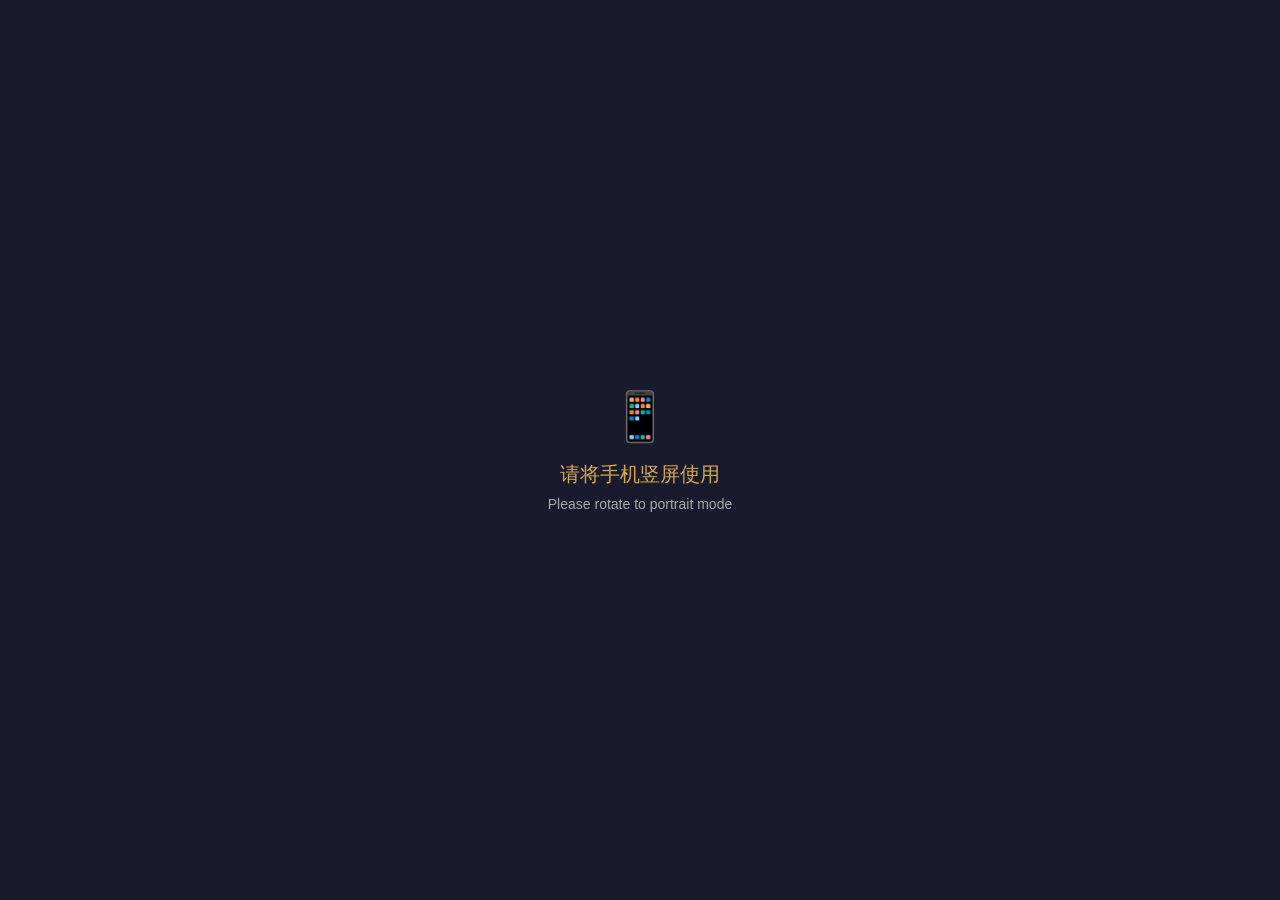
<file: games/dodge/index.html>
<!DOCTYPE html>
<html lang="zh-CN">
<head>
<meta charset="UTF-8">
<meta name="viewport" content="width=device-width,initial-scale=1.0,maximum-scale=1.0,user-scalable=no,viewport-fit=cover">
<title>貂蝉·弹幕舞步</title>
<style>
*{margin:0;padding:0;box-sizing:border-box}
html,body{width:100%;height:100%;overflow:hidden;background:#0a0a1a;touch-action:none;user-select:none;-webkit-user-select:none}
:root{--sat:env(safe-area-inset-top,0px);--sab:env(safe-area-inset-bottom,0px)}
#game{width:100%;height:100%;position:fixed;inset:0}
</style>
</head>
<body>
<div id="game"></div>
<script type="module">
import{createCanvas,createGameLoop,createJoystick,createTapDetector,createParticleSystem,createFloatingText,createPool,circleCollision,pointInCircle,showOverlay,drawRoundRect,formatScore,COLORS}from'../../shared/engine.js';
import{loadHeroList,preloadAvatars,getAvatarImage,GAME_HEROES}from'../../shared/heroes.js';
import{initAudio}from'../../shared/audio.js';
import{addScore,getLeaderboard,getPersonalBest,isTopScore,getPlayerName}from'../../shared/leaderboard.js';
import{showNicknameInput,renderMiniLeaderboard}from'../../shared/leaderboard-ui.js';
import{getCurrentSeason}from'../../shared/season.js';

const GAME_ID='dodge';

// ── State ──
const State={LOADING:0,TITLE:1,COUNTDOWN:2,PLAYING:3,DYING:4,GAMEOVER:5};
let state=State.LOADING;
let screen,ctx,W,H;

const PLAYER_RADIUS=18;
const PLAYER_SPEED=280;
const DASH_DISTANCE=120;
// Dash dodge detection radius (how close bullets need to be during dash to count)
const DASH_DETECT_RADIUS=PLAYER_RADIUS*3;
const FATE_RADIUS=55;
const MARGIN=15;
const DASH_DURATION=0.3;
const DASH_COOLDOWN=4;
const FATE_INTERVAL=12;
const FATE_DURATION=3;
let audio=null;
let joystick,tapDetector;
let particles,floatingText;

// Player
let px,py,pvx,pvy;
let dashing=false,dashTimer=0,dashCooldown=0,dashDirX=0,dashDirY=0;
let invincible=false,invTimer=0;
let idleTime=0;
let afterimages=[];

// Game
let gameTime=0,score=0;
// Wave & density scoring
let waveNum=0,lastWaveTime=0;
let survivalCombo=0,lastDashTime=0,noDashTimer=0;
let dashDodgeCount=0; // bullets near player during dash
let countdownVal=3,countdownTimer=0;
let dyingTimer=0;
let screenFlash=0;
let edgeFlash=0;
let gameOverReady=false;
let gameOverRank=-1;

// Fate circle
let fateTimer=0,fateActive=false,fateX=0,fateY=0,fateDuration=0,fateCollected=false;

// Bullet pool
const bulletPool=createPool(
  ()=>({x:0,y:0,vx:0,vy:0,radius:7,type:0,active:false,age:0,trail:[],homingAngle:0,_grazed:false}),
  (b)=>{b.active=false;b.age=0;b.trail.length=0;b.type=0;b.homingAngle=0;b._grazed=false;},
  300
);

// Laser pool
let lasers=[];

// Spiral emitters
let spirals=[];

// Spawn timers
let spawnAccum=0;
let fanTimer=0,homingTimer=0,laserTimer=0,spiralTimer=0;

// ── Init ──
async function init(){
  screen=createCanvas(document.getElementById('game'));
  ({ctx,width:W,height:H}=screen);

  // Watch for resize
  const ro=new ResizeObserver(()=>{W=screen.width;H=screen.height;});
  ro.observe(screen.canvas);

  joystick=createJoystick({side:'left',radius:55,deadzone:8});
  joystick.attach(screen.canvas);

  tapDetector=createTapDetector(screen.canvas);
  tapDetector.onTap=(x,y)=>{
    W=screen.width;H=screen.height;
    if(state===State.TITLE){
      if(!audio){ audio=initAudio(); }
      if(audio){ audio.playBGM('dodge'); audio.setBGMVolume(0.2); }
      if(x<W*0.25&&y<H*0.08){
        if(audio) audio.stopBGM(0.3);
        window.location.href='../../index.html';return;
      }
      startGame();
    }else if(state===State.GAMEOVER){
      if(!gameOverReady) return;
      // Check lobby button at bottom of screen (rendered at H*0.93)
      if(y>=H*0.90&&y<=H*0.97&&x>=W*0.2&&x<=W*0.8){
        if(audio) audio.stopBGM(0.3);
        window.location.href='../../index.html';return;
      }
      startGame();
    }else if(state===State.PLAYING){
      // Right-side tap = dash
      if(x>W*0.45){
        triggerDash();
      }
    }
  };

  particles=createParticleSystem(400);
  floatingText=createFloatingText();

  await loadHeroList();
  await preloadAvatars([GAME_HEROES.DIAOCHAN,GAME_HEROES.DAJI,GAME_HEROES.ZHAOYUN,GAME_HEROES.LUBAN,GAME_HEROES.ANQILA]);

  const loop=createGameLoop(update,render);
  loop.start();
  state=State.TITLE;
}

function startGame(){
  if(!audio){
    audio=initAudio();
  }
  if(audio){ audio.playBGM('dodge'); audio.setBGMVolume(0.35); }
  state=State.COUNTDOWN;
  countdownVal=3;
  countdownTimer=0;
  audio.playCountdown();
  resetGame();
}

function resetGame(){
  W=screen.width;H=screen.height;
  px=W/2;py=H/2;pvx=0;pvy=0;
  dashing=false;dashTimer=0;dashCooldown=0;
  invincible=false;invTimer=0;idleTime=0;
  afterimages=[];
  gameTime=0;score=0;waveNum=0;lastWaveTime=0;survivalCombo=0;noDashTimer=0;dashDodgeCount=0;
  screenFlash=0;edgeFlash=0;
  fateTimer=0;fateActive=false;fateCollected=false;
  bulletPool.releaseAll();
  lasers=[];spirals=[];
  spawnAccum=0;fanTimer=0;homingTimer=0;laserTimer=0;spiralTimer=0;
  dyingTimer=0;
  particles.clear();
  floatingText.clear();
}

// ── Dash ──
function triggerDash(){
  if(dashCooldown>0||dashing)return;
  dashing=true;
  dashTimer=DASH_DURATION;
  invincible=true;
  invTimer=DASH_DURATION;
  dashCooldown=DASH_COOLDOWN;

  // Direction
  const jk=joystick.state||joystick;
  if(jk.active&&jk.magnitude>0.1){
    dashDirX=jk.x;dashDirY=jk.y;
  }else{
    dashDirX=0;dashDirY=-1;
  }
  const len=Math.sqrt(dashDirX*dashDirX+dashDirY*dashDirY)||1;
  dashDirX/=len;dashDirY/=len;

  if(audio)audio.playDash();
}

// ── Bullet spawning ──
function spawnLinear(){
  const b=bulletPool.get();
  b.active=true;b.type=0;b.radius=6+Math.random()*2;
  const side=Math.floor(Math.random()*4);
  const speed=120+gameTime*1.2+Math.random()*60;
  if(side===0){b.x=Math.random()*W;b.y=-10;}
  else if(side===1){b.x=Math.random()*W;b.y=H+10;}
  else if(side===2){b.x=-10;b.y=Math.random()*H;}
  else{b.x=W+10;b.y=Math.random()*H;}
  // Aim toward center area with spread
  const tx=W*0.2+Math.random()*W*0.6;
  const ty=H*0.2+Math.random()*H*0.6;
  const ang=Math.atan2(ty-b.y,tx-b.x);
  b.vx=Math.cos(ang)*speed;
  b.vy=Math.sin(ang)*speed;
}

function spawnFan(){
  const side=Math.floor(Math.random()*4);
  let ox,oy,baseAngle;
  if(side===0){ox=Math.random()*W;oy=-5;baseAngle=Math.PI/2;}
  else if(side===1){ox=Math.random()*W;oy=H+5;baseAngle=-Math.PI/2;}
  else if(side===2){ox=-5;oy=Math.random()*H;baseAngle=0;}
  else{ox=W+5;oy=Math.random()*H;baseAngle=Math.PI;}
  const count=5+Math.floor(Math.random()*3);
  const spread=0.8;
  const speed=140+gameTime*0.8;
  for(let i=0;i<count;i++){
    const b=bulletPool.get();
    b.active=true;b.type=1;b.radius=6;
    b.x=ox;b.y=oy;
    const a=baseAngle-spread/2+spread*i/(count-1);
    b.vx=Math.cos(a)*speed;
    b.vy=Math.sin(a)*speed;
  }
}

function spawnHoming(){
  const b=bulletPool.get();
  b.active=true;b.type=2;b.radius=7;
  const side=Math.floor(Math.random()*4);
  if(side===0){b.x=Math.random()*W;b.y=-10;}
  else if(side===1){b.x=Math.random()*W;b.y=H+10;}
  else if(side===2){b.x=-10;b.y=Math.random()*H;}
  else{b.x=W+10;b.y=Math.random()*H;}
  const ang=Math.atan2(py-b.y,px-b.x);
  const speed=80+gameTime*0.5;
  b.vx=Math.cos(ang)*speed;
  b.vy=Math.sin(ang)*speed;
  b.homingAngle=ang;
}

function spawnLaser(){
  const horizontal=Math.random()<0.5;
  let x1,y1,x2,y2;
  if(horizontal){
    const yy=50+Math.random()*(H-100);
    x1=0;y1=yy;x2=W;y2=yy;
  }else{
    const xx=50+Math.random()*(W-100);
    x1=xx;y1=0;x2=xx;y2=H;
  }
  lasers.push({x1,y1,x2,y2,warningTime:1.0,fireTime:0,firing:false,width:0,maxWidth:30,age:0,done:false});
}

function spawnSpiral(){
  const cx=80+Math.random()*(W-160);
  const cy=80+Math.random()*(H-160);
  spirals.push({cx,cy,angle:0,timer:0,interval:0.12,duration:3+Math.random()*2,elapsed:0,speed:130+gameTime*0.6});
}

// ── Update ──
function update(dt){
  W=screen.width;H=screen.height;
  particles.update(dt);
  floatingText.update(dt);

  if(state===State.COUNTDOWN){
    countdownTimer+=dt;
    if(countdownTimer>=1){
      countdownTimer-=1;
      countdownVal--;
      if(countdownVal<=0){
        state=State.PLAYING;
        if(audio)audio.playStart();
      }else{
        if(audio)audio.playCountdown();
      }
    }
    return;
  }

  if(state===State.DYING){
    dyingTimer+=dt;
    if(dyingTimer>=1.0){
      state=State.GAMEOVER;
      gameOverReady=false;
      gameOverRank=-1;
      if(audio) audio.setBGMVolume(0.15);

      async function handleGameOver(){
        const finalScore=Math.floor(score);
        if(isTopScore(GAME_ID,finalScore)){
          const name=await showNicknameInput(screen.canvas,finalScore,'进入今日前5!');
          const result=addScore(GAME_ID,finalScore,name);
          gameOverRank=result.rank;
        }else{
          const result=addScore(GAME_ID,finalScore,getPlayerName());
          gameOverRank=result.rank;
        }
        if(audio&&gameOverRank===1&&finalScore>0) audio.playNewRecord();
        gameOverReady=true;
      }
      handleGameOver();
    }
    return;
  }

  if(state!==State.PLAYING)return;

  gameTime+=dt;

  // ── Density-based scoring: more bullets on screen = higher multiplier ──
  let activeBullets=0;
  bulletPool.forEach(()=>activeBullets++);
  const densityMult=Math.min(3,1+activeBullets/20);

  // Survival combo: builds while not using dash
  noDashTimer+=dt;
  if(noDashTimer>=10){noDashTimer-=10;survivalCombo=Math.min(survivalCombo+1,3);}
  const comboMult=[1,1.2,1.5,2.0][survivalCombo];

  // Time score increases with time survived
  const timeRate=10+Math.floor(gameTime/10);
  score+=timeRate*densityMult*comboMult*dt;

  // Wave bonus every 15 seconds
  if(gameTime-lastWaveTime>=15){
    lastWaveTime=gameTime;
    waveNum++;
    const waveBonus=100*waveNum;
    score+=waveBonus;
    floatingText.add(W/2,H*0.3,`波次 ${waveNum}! +${waveBonus}`,{color:COLORS.GOLD,size:22,duration:1.2});
    if(audio)audio.playScore();
  }

  // Screen flash decay
  if(screenFlash>0)screenFlash=Math.max(0,screenFlash-dt*4);
  if(edgeFlash>0)edgeFlash=Math.max(0,edgeFlash-dt*5);

  // Dash cooldown
  if(dashCooldown>0)dashCooldown=Math.max(0,dashCooldown-dt);

  // Dash movement
  if(dashing){
    dashTimer-=dt;
    const dashSpeed=DASH_DISTANCE/DASH_DURATION;
    px+=dashDirX*dashSpeed*dt;
    py+=dashDirY*dashSpeed*dt;
    // Afterimage
    afterimages.push({x:px,y:py,alpha:0.6,timer:0.25});
    if(dashTimer<=0){
      dashing=false;
      // Reward for dashing through bullets
      if(dashDodgeCount>=3){
        const dashBonus=50*dashDodgeCount;
        score+=dashBonus;
        floatingText.add(px,py-PLAYER_RADIUS-15,`闪避! +${dashBonus}`,{color:'#fff',size:20,duration:0.8});
        screenFlash=0.3;
        if(audio)audio.playGraze();
      }
      dashDodgeCount=0;
      // Using dash resets survival combo
      survivalCombo=0;noDashTimer=0;
    }
  }

  // Invincibility timer
  if(invincible){
    invTimer-=dt;
    if(invTimer<=0)invincible=false;
  }

  // Joystick movement
  const jk=joystick.state||joystick;
  if(!dashing&&jk.active&&jk.magnitude>0.1){
    px+=jk.x*PLAYER_SPEED*jk.magnitude*dt;
    py+=jk.y*PLAYER_SPEED*jk.magnitude*dt;
    idleTime=0;
  }else if(!dashing){
    idleTime+=dt;
  }

  // Clamp to screen
  px=Math.max(MARGIN+PLAYER_RADIUS,Math.min(W-MARGIN-PLAYER_RADIUS,px));
  py=Math.max(MARGIN+PLAYER_RADIUS+40,Math.min(H-MARGIN-PLAYER_RADIUS,py));

  // Afterimage decay
  for(let i=afterimages.length-1;i>=0;i--){
    afterimages[i].timer-=dt;
    afterimages[i].alpha-=dt*2;
    if(afterimages[i].timer<=0)afterimages.splice(i,1);
  }

  // ── Fate Circle ──
  fateTimer+=dt;
  if(!fateActive&&fateTimer>=FATE_INTERVAL){
    fateActive=true;
    fateCollected=false;
    fateDuration=0;
    fateX=FATE_RADIUS+30+Math.random()*(W-FATE_RADIUS*2-60);
    fateY=80+Math.random()*(H-FATE_RADIUS*2-120);
    fateTimer=0;
  }
  if(fateActive){
    fateDuration+=dt;
    if(!fateCollected&&pointInCircle(px,py,fateX,fateY,FATE_RADIUS)){
      fateCollected=true;
      invincible=true;
      invTimer=Math.max(invTimer,1.0);
      score+=200;
      floatingText.add(fateX,fateY-20,'+200',{color:'#FFD700',size:28,duration:1.2});
      particles.emit(fateX,fateY,{count:20,speed:120,color:'#FFD700',size:5,life:0.8});
      if(audio)audio.playPickup();
    }
    if(fateDuration>=FATE_DURATION)fateActive=false;
  }

  // ── Spawn bullets ──
  const spawnMult=1+gameTime*0.02;
  const baseRate=1.5;

  // Linear: always
  spawnAccum+=dt*baseRate*spawnMult;
  while(spawnAccum>=1){spawnAccum--;spawnLinear();}

  // Fan: after 15s
  if(gameTime>15){
    fanTimer+=dt;
    const fanInterval=Math.max(1.5,4-gameTime*0.02);
    if(fanTimer>=fanInterval){fanTimer-=fanInterval;spawnFan();}
  }

  // Homing: after 30s
  if(gameTime>30){
    homingTimer+=dt;
    const homInterval=Math.max(0.8,3-gameTime*0.015);
    if(homingTimer>=homInterval){homingTimer-=homInterval;spawnHoming();}
  }

  // Laser: after 45s
  if(gameTime>45){
    laserTimer+=dt;
    const lasInterval=Math.max(2,6-gameTime*0.02);
    if(laserTimer>=lasInterval){laserTimer-=lasInterval;spawnLaser();}
  }

  // Spiral: after 60s
  if(gameTime>60){
    spiralTimer+=dt;
    const spInterval=Math.max(3,8-gameTime*0.02);
    if(spiralTimer>=spInterval){spiralTimer-=spInterval;spawnSpiral();}
  }

  // ── Update spirals ──
  for(let i=spirals.length-1;i>=0;i--){
    const s=spirals[i];
    s.elapsed+=dt;
    s.timer+=dt;
    s.angle+=dt*2.5;
    if(s.timer>=s.interval){
      s.timer-=s.interval;
      const b=bulletPool.get();
      b.active=true;b.type=4;b.radius=5;
      b.x=s.cx;b.y=s.cy;
      b.vx=Math.cos(s.angle)*s.speed;
      b.vy=Math.sin(s.angle)*s.speed;
    }
    if(s.elapsed>=s.duration)spirals.splice(i,1);
  }

  // ── Update lasers ──
  for(let i=lasers.length-1;i>=0;i--){
    const l=lasers[i];
    l.age+=dt;
    if(!l.firing){
      l.warningTime-=dt;
      if(l.warningTime<=0){
        l.firing=true;l.fireTime=0.5;
        l.width=l.maxWidth;
      }
    }else{
      l.fireTime-=dt;
      l.width=l.maxWidth*(l.fireTime/0.5);
      if(l.fireTime<=0){l.done=true;}
    }
    if(l.done)lasers.splice(i,1);
  }

  // ── Update bullets ──
  bulletPool.forEach((b)=>{
    if(!b.active)return;
    b.age+=dt;

    // Homing adjustment
    if(b.type===2&&b.age<3){
      const desired=Math.atan2(py-b.y,px-b.x);
      let diff=desired-b.homingAngle;
      while(diff>Math.PI)diff-=Math.PI*2;
      while(diff<-Math.PI)diff+=Math.PI*2;
      const turnRate=1.2;
      b.homingAngle+=Math.sign(diff)*Math.min(Math.abs(diff),turnRate*dt);
      const spd=Math.sqrt(b.vx*b.vx+b.vy*b.vy);
      b.vx=Math.cos(b.homingAngle)*spd;
      b.vy=Math.sin(b.homingAngle)*spd;
    }

    b.x+=b.vx*dt;
    b.y+=b.vy*dt;

    // Trail
    if(b.trail.length>3)b.trail.shift();
    b.trail.push({x:b.x,y:b.y});

    // Off-screen removal (with generous margin)
    if(b.x<-60||b.x>W+60||b.y<-60||b.y>H+60){
      b.active=false;
      bulletPool.release(b);
      return;
    }

    // Skip collision check if far from player
    const ddx=b.x-px,ddy=b.y-py;
    const distSq=ddx*ddx+ddy*ddy;
    if(distSq>200*200)return;

    const dist=Math.sqrt(distSq);
    const hitDist=PLAYER_RADIUS+b.radius-4;// slightly forgiving
    // Skill dash dodge: count bullets near player during dash (invincible)
    if(dashing&&dist<DASH_DETECT_RADIUS+b.radius&&!b._grazed){
      b._grazed=true;
      dashDodgeCount++;
    }

    // Hit check
    if(!invincible&&dist<hitDist){
      die();
    }
  });

  // ── Laser collision ──
  if(!invincible){
    for(const l of lasers){
      if(!l.firing||l.width<5)continue;
      const hw=l.width/2;
      // Simple AABB-ish check
      const isH=l.y1===l.y2;
      if(isH){
        if(Math.abs(py-l.y1)<hw+PLAYER_RADIUS&&px>Math.min(l.x1,l.x2)-PLAYER_RADIUS&&px<Math.max(l.x1,l.x2)+PLAYER_RADIUS){
          die();break;
        }
      }else{
        if(Math.abs(px-l.x1)<hw+PLAYER_RADIUS&&py>Math.min(l.y1,l.y2)-PLAYER_RADIUS&&py<Math.max(l.y1,l.y2)+PLAYER_RADIUS){
          die();break;
        }
      }
    }
  }
}

function die(){
  state=State.DYING;
  dyingTimer=0;
  if(audio)audio.playDeath();
  particles.emit(px,py,{count:40,speed:200,color:COLORS.GOLD,size:5,life:1});
  particles.emit(px,py,{count:20,speed:100,color:COLORS.RED,size:3,life:0.8});
  screenFlash=1;
}

// ── Render ──
function render(){
  W=screen.width;H=screen.height;
  ctx.clearRect(0,0,W,H);

  // Background
  drawBackground();

  if(state===State.TITLE){drawTitle();return;}
  if(state===State.COUNTDOWN){drawCountdown();return;}
  if(state===State.GAMEOVER){drawGameOver();return;}

  // Playing or Dying
  const slowMo=state===State.DYING?0.3:1;

  // Fate circle
  if(fateActive&&!fateCollected){
    drawFateCircle();
  }

  // Lasers
  drawLasers();

  // Spiral centers
  for(const s of spirals){
    ctx.save();
    ctx.globalAlpha=0.3;
    ctx.beginPath();
    ctx.arc(s.cx,s.cy,12,0,Math.PI*2);
    ctx.fillStyle='#2ecc71';
    ctx.fill();
    ctx.restore();
  }

  // Bullets
  drawBullets();

  // Player
  if(state!==State.DYING||dyingTimer<0.3){
    drawPlayer();
  }

  // Particles & floating text
  particles.render(ctx);
  floatingText.render(ctx);

  // HUD
  drawHUD();

  // Dash button
  drawDashButton();

  // Joystick
  const jkState=joystick.state||joystick;
  if(jkState.active)joystick.render(ctx);

  // Screen flash
  if(screenFlash>0){
    ctx.save();
    ctx.globalAlpha=screenFlash*0.3;
    ctx.fillStyle='#fff';
    ctx.fillRect(0,0,W,H);
    ctx.restore();
  }

  // Edge flash (graze)
  if(edgeFlash>0){
    ctx.save();
    const grad=ctx.createRadialGradient(W/2,H/2,Math.min(W,H)*0.35,W/2,H/2,Math.max(W,H)*0.7);
    grad.addColorStop(0,'transparent');
    grad.addColorStop(1,`rgba(255,255,255,${edgeFlash*0.2})`);
    ctx.fillStyle=grad;
    ctx.fillRect(0,0,W,H);
    ctx.restore();
  }

  // Dying overlay
  if(state===State.DYING){
    ctx.save();
    ctx.globalAlpha=Math.min(dyingTimer/1.0,0.6);
    ctx.fillStyle='#0a0a1a';
    ctx.fillRect(0,0,W,H);
    ctx.restore();
  }
}

function drawBackground(){
  // Dark navy fill
  ctx.fillStyle='#0a0a1a';
  ctx.fillRect(0,0,W,H);

  // Concentric circles
  ctx.save();
  ctx.strokeStyle='rgba(100,100,140,0.06)';
  ctx.lineWidth=1;
  const cx=W/2,cy=H/2;
  const maxR=Math.max(W,H)*0.7;
  for(let r=50;r<maxR;r+=60){
    ctx.beginPath();
    ctx.arc(cx,cy,r,0,Math.PI*2);
    ctx.stroke();
  }
  ctx.restore();

  // Vignette
  ctx.save();
  const vg=ctx.createRadialGradient(W/2,H/2,Math.min(W,H)*0.3,W/2,H/2,Math.max(W,H)*0.75);
  vg.addColorStop(0,'transparent');
  vg.addColorStop(1,'rgba(0,0,0,0.5)');
  ctx.fillStyle=vg;
  ctx.fillRect(0,0,W,H);
  ctx.restore();
}

function drawPlayer(){
  // Afterimages
  for(const ai of afterimages){
    ctx.save();
    ctx.globalAlpha=Math.max(0,ai.alpha)*0.4;
    ctx.beginPath();
    ctx.arc(ai.x,ai.y,PLAYER_RADIUS,0,Math.PI*2);
    ctx.fillStyle=COLORS.GOLD;
    ctx.fill();
    ctx.restore();
  }

  // Invincibility shield
  if(invincible){
    ctx.save();
    ctx.globalAlpha=0.3+Math.sin(gameTime*15)*0.15;
    ctx.beginPath();
    ctx.arc(px,py,PLAYER_RADIUS+8,0,Math.PI*2);
    ctx.strokeStyle='#FFD700';
    ctx.lineWidth=3;
    ctx.stroke();
    // Inner glow
    const sg=ctx.createRadialGradient(px,py,PLAYER_RADIUS,px,py,PLAYER_RADIUS+12);
    sg.addColorStop(0,'rgba(255,215,0,0.2)');
    sg.addColorStop(1,'transparent');
    ctx.fillStyle=sg;
    ctx.fill();
    ctx.restore();
  }

  // Glow ring
  ctx.save();
  ctx.beginPath();
  ctx.arc(px,py,PLAYER_RADIUS+3,0,Math.PI*2);
  ctx.strokeStyle=COLORS.GOLD;
  ctx.lineWidth=2;
  ctx.globalAlpha=0.5+Math.sin(gameTime*3)*0.15;
  ctx.stroke();

  // Breathing pulse for idle
  const breathScale=1+Math.sin(idleTime*2)*0.03;

  // Avatar clip
  ctx.beginPath();
  ctx.arc(px,py,PLAYER_RADIUS*breathScale,0,Math.PI*2);
  ctx.closePath();
  ctx.clip();

  const avatar=getAvatarImage(GAME_HEROES.DIAOCHAN);
  if(avatar){
    const s=PLAYER_RADIUS*2*breathScale;
    ctx.drawImage(avatar,px-s/2,py-s/2,s,s);
  }else{
    ctx.fillStyle=COLORS.GOLD;
    ctx.fill();
  }
  ctx.restore();

  // Survival combo glow
  if(survivalCombo>0){
    ctx.save();
    ctx.globalAlpha=0.15+survivalCombo*0.08;
    ctx.beginPath();
    ctx.arc(px,py,PLAYER_RADIUS+8+survivalCombo*3,0,Math.PI*2);
    ctx.strokeStyle=COLORS.GOLD;
    ctx.lineWidth=1.5;
    ctx.stroke();
    ctx.restore();
  }
}

function drawBullets(){
  bulletPool.forEach((b)=>{
    if(!b.active)return;
    ctx.save();

    // Trail
    if(b.trail.length>1){
      ctx.globalAlpha=0.2;
      for(let i=0;i<b.trail.length-1;i++){
        const t=b.trail[i];
        const a=(i+1)/b.trail.length*0.3;
        ctx.globalAlpha=a;
        ctx.beginPath();
        ctx.arc(t.x,t.y,b.radius*0.6,0,Math.PI*2);
        ctx.fillStyle=getBulletColor(b.type);
        ctx.fill();
      }
    }

    // Glow
    ctx.globalAlpha=0.25;
    ctx.beginPath();
    ctx.arc(b.x,b.y,b.radius*1.8,0,Math.PI*2);
    ctx.fillStyle=getBulletColor(b.type);
    ctx.fill();

    // Core
    ctx.globalAlpha=0.9;
    ctx.beginPath();
    ctx.arc(b.x,b.y,b.radius,0,Math.PI*2);
    ctx.fillStyle=getBulletColor(b.type);
    ctx.fill();

    // Inner bright
    ctx.globalAlpha=0.6;
    ctx.beginPath();
    ctx.arc(b.x,b.y,b.radius*0.5,0,Math.PI*2);
    ctx.fillStyle='#fff';
    ctx.fill();

    ctx.restore();
  });
}

function getBulletColor(type){
  switch(type){
    case 0:return'#e74c3c';// linear red
    case 1:return'#9b59b6';// fan purple
    case 2:return'#3498db';// homing blue
    case 3:return'#e74c3c';// laser red
    case 4:return'#2ecc71';// spiral green
    default:return'#e74c3c';
  }
}

function drawLasers(){
  for(const l of lasers){
    ctx.save();
    if(!l.firing){
      // Warning line
      ctx.setLineDash([8,8]);
      ctx.globalAlpha=0.4+Math.sin(l.age*20)*0.2;
      ctx.strokeStyle='#e74c3c';
      ctx.lineWidth=2;
      ctx.beginPath();
      ctx.moveTo(l.x1,l.y1);
      ctx.lineTo(l.x2,l.y2);
      ctx.stroke();
      ctx.setLineDash([]);
    }else{
      // Beam
      if(l.width>1){
        // Outer glow
        ctx.globalAlpha=0.3;
        ctx.strokeStyle='#e74c3c';
        ctx.lineWidth=l.width*1.5;
        ctx.beginPath();
        ctx.moveTo(l.x1,l.y1);
        ctx.lineTo(l.x2,l.y2);
        ctx.stroke();

        // Core beam
        ctx.globalAlpha=0.8;
        ctx.strokeStyle='#fff';
        ctx.lineWidth=l.width*0.6;
        ctx.beginPath();
        ctx.moveTo(l.x1,l.y1);
        ctx.lineTo(l.x2,l.y2);
        ctx.stroke();
      }
    }
    ctx.restore();
  }
}

function drawFateCircle(){
  const pulse=Math.sin(fateDuration*4)*0.12;
  ctx.save();
  // Outer ring
  ctx.globalAlpha=0.2+pulse;
  ctx.beginPath();
  ctx.arc(fateX,fateY,FATE_RADIUS,0,Math.PI*2);
  ctx.strokeStyle='#FFD700';
  ctx.lineWidth=3;
  ctx.stroke();

  // Inner glow
  const fg=ctx.createRadialGradient(fateX,fateY,0,fateX,fateY,FATE_RADIUS);
  fg.addColorStop(0,'rgba(255,215,0,0.15)');
  fg.addColorStop(0.7,'rgba(255,215,0,0.05)');
  fg.addColorStop(1,'transparent');
  ctx.fillStyle=fg;
  ctx.beginPath();
  ctx.arc(fateX,fateY,FATE_RADIUS,0,Math.PI*2);
  ctx.fill();

  // Label
  ctx.globalAlpha=0.6;
  ctx.font=`bold ${12}px sans-serif`;
  ctx.textAlign='center';
  ctx.textBaseline='middle';
  ctx.fillStyle='#FFD700';
  ctx.fillText('缘圈',fateX,fateY);
  ctx.restore();
}

function drawHUD(){
  ctx.save();
  ctx.textBaseline='top';

  const hudPad=12;
  const hudTop=screen.safeTop+hudPad;
  // Score (left)
  ctx.textAlign='left';
  ctx.font=`bold ${16}px sans-serif`;
  ctx.fillStyle=COLORS.GOLD;
  ctx.fillText(formatScore(Math.floor(score)),hudPad,hudTop);

  // Time (center)
  ctx.textAlign='center';
  const mins=Math.floor(gameTime/60);
  const secs=Math.floor(gameTime%60);
  ctx.fillStyle='#fff';
  ctx.font=`bold ${18}px sans-serif`;
  ctx.fillText(`${mins}:${secs.toString().padStart(2,'0')}`,W/2,hudTop);

  // Graze (right)
  ctx.textAlign='right';
  ctx.font=`${14}px sans-serif`;
  ctx.fillStyle='#aaa';
  ctx.fillText(`波次 ${waveNum}`,W-hudPad,hudTop);
  if(survivalCombo>0){
    ctx.fillStyle='#fff';
    ctx.font=`bold ${14}px sans-serif`;
    ctx.fillText(`×${[1,1.2,1.5,2.0][survivalCombo]}`,W-hudPad,hudTop+18);
  }
  ctx.restore();
}

function drawDashButton(){
  if(state!==State.PLAYING)return;
  const br=28;
  const bx=W-br*2-W*0.04,by=H-screen.safeBottom-br*2-H*0.05;
  ctx.save();

  // Button circle background
  ctx.globalAlpha=0.3;
  ctx.beginPath();
  ctx.arc(bx,by,br,0,Math.PI*2);
  ctx.fillStyle='#333';
  ctx.fill();

  // Cooldown arc
  if(dashCooldown>0){
    const pct=dashCooldown/DASH_COOLDOWN;
    ctx.globalAlpha=0.5;
    ctx.beginPath();
    ctx.moveTo(bx,by);
    ctx.arc(bx,by,br,-Math.PI/2,-Math.PI/2+Math.PI*2*pct,false);
    ctx.closePath();
    ctx.fillStyle='rgba(0,0,0,0.5)';
    ctx.fill();
  }

  // Border
  ctx.globalAlpha=dashCooldown>0?0.3:0.7;
  ctx.beginPath();
  ctx.arc(bx,by,br,0,Math.PI*2);
  ctx.strokeStyle=COLORS.GOLD;
  ctx.lineWidth=2;
  ctx.stroke();

  // Label
  ctx.globalAlpha=dashCooldown>0?0.4:0.9;
  ctx.font=`bold ${13}px sans-serif`;
  ctx.textAlign='center';
  ctx.textBaseline='middle';
  ctx.fillStyle=COLORS.GOLD;
  ctx.fillText('凝露',bx,by);

  ctx.restore();
}

function drawTitle(){
  ctx.save();
  const cy=H*0.3;

  // Back button
  ctx.font=`bold ${16}px sans-serif`;
  ctx.textAlign='left';
  ctx.textBaseline='middle';
  ctx.fillStyle=COLORS.GOLD;
  ctx.fillText('\u2190 \u8FD4\u56DE',W*0.05,screen.safeTop+H*0.04);

  // Avatar
  const avatarR=45;
  const avatar=getAvatarImage(GAME_HEROES.DIAOCHAN);
  if(avatar){
    ctx.beginPath();
    ctx.arc(W/2,cy,avatarR,0,Math.PI*2);
    ctx.closePath();
    ctx.clip();
    ctx.drawImage(avatar,W/2-avatarR,cy-avatarR,avatarR*2,avatarR*2);
    ctx.restore();
    ctx.save();
    // Ring
    ctx.beginPath();
    ctx.arc(W/2,cy,avatarR+2,0,Math.PI*2);
    ctx.strokeStyle=COLORS.GOLD;
    ctx.lineWidth=2;
    ctx.stroke();
  }

  // Title
  ctx.font=`bold ${28}px sans-serif`;
  ctx.textAlign='center';
  ctx.textBaseline='middle';
  ctx.fillStyle=COLORS.GOLD;
  ctx.fillText('貂蝉·弹幕舞步',W/2,cy+80);

  ctx.font=`${14}px sans-serif`;
  ctx.fillStyle='#888';
  ctx.fillText('Bullet Dance',W/2,cy+106);

  // Personal best
  const best=getPersonalBest(GAME_ID);
  if(best){
    ctx.font=`${14}px sans-serif`;
    ctx.fillStyle='#aaa';
    ctx.fillText(`最高分: ${formatScore(best.score)}`,W/2,cy+140);
  }

  // Start prompt
  const pulse=0.5+Math.sin(performance.now()/500)*0.3;
  ctx.globalAlpha=pulse;
  ctx.font=`bold ${20}px sans-serif`;
  ctx.fillStyle='#fff';
  ctx.fillText('点击开始',W/2,H*0.72);
  ctx.globalAlpha=1;

  // Instructions
  ctx.font=`${12}px sans-serif`;
  ctx.fillStyle='#555';
  ctx.fillText('左侧滑动移动 · 右侧点击闪避',W/2,H*0.82);
  ctx.fillText('擦弹得分 · 活得更久',W/2,H*0.86);

  ctx.restore();
}

function drawCountdown(){
  // Draw game state underneath faintly
  drawBullets();
  drawPlayer();
  drawHUD();

  ctx.save();
  ctx.globalAlpha=0.6;
  ctx.fillStyle='#0a0a1a';
  ctx.fillRect(0,0,W,H);

  ctx.globalAlpha=1;
  ctx.font=`bold ${72}px sans-serif`;
  ctx.textAlign='center';
  ctx.textBaseline='middle';
  ctx.fillStyle=COLORS.GOLD;
  ctx.fillText(countdownVal,W/2,H/2);
  ctx.restore();
}

function drawGameOver(){
  ctx.save();
  ctx.globalAlpha=0.8;
  ctx.fillStyle='#0a0a1a';
  ctx.fillRect(0,0,W,H);
  ctx.globalAlpha=1;

  if(!gameOverReady){
    ctx.font='bold 20px sans-serif';
    ctx.textAlign='center';ctx.textBaseline='middle';
    ctx.fillStyle='rgba(255,255,255,0.3)';
    ctx.fillText('...',W/2,H/2);
    ctx.restore();
    return;
  }

  const cy=H*0.15;

  const lsp=24; // line spacing
  ctx.font=`bold ${26}px sans-serif`;
  ctx.textAlign='center';
  ctx.textBaseline='middle';
  ctx.fillStyle=COLORS.RED;
  ctx.fillText('游戏结束',W/2,cy);

  // Time survived
  const mins=Math.floor(gameTime/60);
  const secs=Math.floor(gameTime%60);
  ctx.font=`${16}px sans-serif`;
  ctx.fillStyle='#aaa';
  ctx.fillText(`存活时间: ${mins}:${secs.toString().padStart(2,'0')}`,W/2,cy+38);

  ctx.font=`bold ${32}px sans-serif`;
  ctx.fillStyle=COLORS.GOLD;
  ctx.fillText(formatScore(Math.floor(score)),W/2,cy+80);

  ctx.font=`${12}px sans-serif`;
  ctx.fillStyle='#777';
  ctx.fillText(`存活 ${Math.floor(gameTime)}秒 · 波次 ${waveNum} · 最高${[1,1.2,1.5,2.0][survivalCombo]}x连续倍率`,W/2,cy+108);

  // Mini Leaderboard
  const board=getLeaderboard(GAME_ID);
  const top5=board.slice(0,5);
  let lbBottom=cy+130;
  if(top5.length>0){
    const lbW=Math.min(W*0.85,320);
    const lbX=W/2-lbW/2;
    const lbY=cy+130;
    renderMiniLeaderboard(ctx,lbX,lbY,lbW,top5,gameOverRank);
    const lbH=top5.length*Math.round(Math.max(13,Math.round(lbW/20))*2.2)+8;
    lbBottom=lbY+lbH;
  }

  // Retry
  const retryY=Math.min(lbBottom+30,H*0.85);
  const pulse=0.5+Math.sin(performance.now()/500)*0.3;
  ctx.globalAlpha=pulse;
  ctx.font=`bold ${20}px sans-serif`;
  ctx.textAlign='center';
  ctx.fillStyle='#fff';
  ctx.fillText('再来一局',W/2,retryY);
  ctx.globalAlpha=1;

  // Lobby button
  ctx.font=`bold ${14}px sans-serif`;
  ctx.fillStyle='rgba(212,168,75,0.7)';
  ctx.fillText('\u8FD4\u56DE\u5927\u5385',W/2,H*0.93);

  ctx.restore();
}

// ── Go ──
init().catch(e=>console.error('Init failed:',e));
</script>
</body>
</html>
</file>
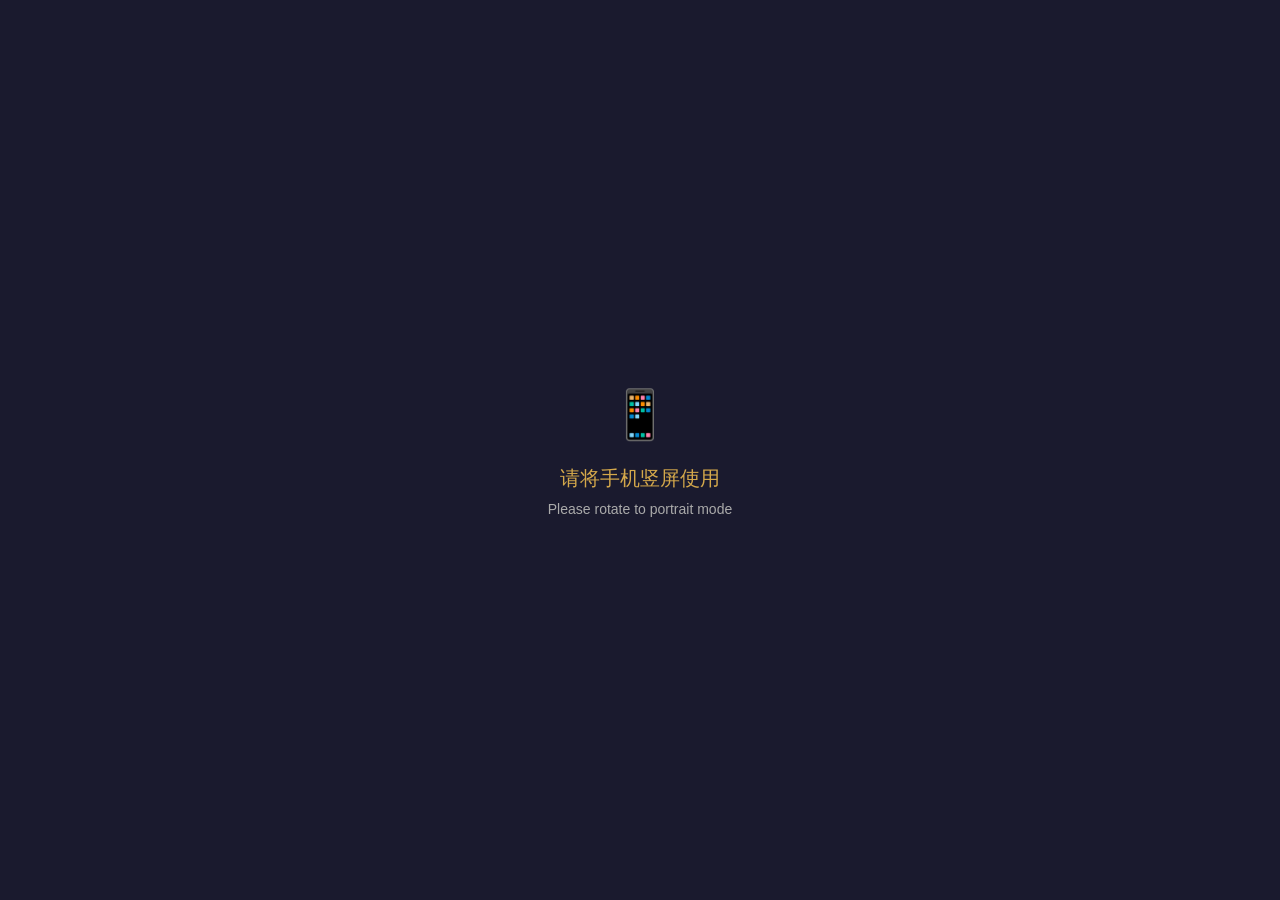
<file: games/hook/index.html>
<!DOCTYPE html>
<html lang="zh-CN">
<head>
<meta charset="UTF-8">
<meta name="viewport" content="width=device-width,initial-scale=1.0,maximum-scale=1.0,user-scalable=no,viewport-fit=cover">
<title>钟馗·黄金矿工</title>
<link rel="stylesheet" href="../../shared/styles.css">
<style>
:root{--sat:env(safe-area-inset-top,0px);--sab:env(safe-area-inset-bottom,0px)}
*{margin:0;padding:0;box-sizing:border-box}
html,body{width:100%;height:100%;overflow:hidden;background:#0a0a1a;touch-action:none;user-select:none;-webkit-user-select:none}
#game{width:100%;height:100%;position:fixed;inset:0}
</style>
</head>
<body>
<div id="game"></div>
<script type="module">
import{createCanvas,createGameLoop,createTapDetector,createParticleSystem,createFloatingText,circleCollision,lineCircleCollision,showOverlay,drawRoundRect,formatScore,COLORS}from'../../shared/engine.js';
import{loadHeroList,getHeroById,getRandomHeroes,preloadAvatars,getAvatarImage,GAME_HEROES,HERO_TYPES,TARGET_COLORS,HERO_ABILITIES}from'../../shared/heroes.js';
import{initAudio}from'../../shared/audio.js';
import{addScore,getLeaderboard,getPersonalBest,isTopScore,getPlayerName}from'../../shared/leaderboard.js';
import{showNicknameInput,renderMiniLeaderboard}from'../../shared/leaderboard-ui.js';
import{getCurrentSeason}from'../../shared/season.js';

// ═══════════════════════════════════════════════════════════
// Constants
// ═══════════════════════════════════════════════════════════
const GAME_ID = 'hook';
const TOTAL_ROUNDS = 3;
const ROUND_TIME = 30;
const COUNTDOWN_TIME = 3;

// Hook physics
const SWING_SPEED = 1.8;        // radians/sec (angular, no scale)
const SWING_ARC = Math.PI * 0.35; // ~63 degrees each side
const HOOK_EXTEND_SPEED_BASE = 450; // px/sec
const HOOK_RETRACT_EMPTY = 500;
const HOOK_TIP_RADIUS = 8;

// Target types
const T_MINION = 0;
const T_MARKSMAN = 1;
const T_MAGE = 2;
const T_WARRIOR = 3;
const T_ASSASSIN = 4;
const T_TANK = 5;
const T_TREASURE = 6;
const T_BOMB = 7;

const TARGET_DEFS = {
  [T_MINION]:   { radius: 14, score: 10,  weight: 0.2, retractMul: 1.0,  label: '小兵' },
  [T_MARKSMAN]: { radius: 26, score: 30,  weight: 0.5, retractMul: 0.75, label: '射手' },
  [T_MAGE]:     { radius: 26, score: 30,  weight: 0.5, retractMul: 0.75, label: '法师' },
  [T_WARRIOR]:  { radius: 28, score: 50,  weight: 0.7, retractMul: 0.5,  label: '战士' },
  [T_ASSASSIN]: { radius: 26, score: 50,  weight: 0.6, retractMul: 0.55, label: '刺客' },
  [T_TANK]:     { radius: 34, score: 100, weight: 1.0, retractMul: 0.25, label: '坦克' },
  [T_TREASURE]: { radius: 20, score: 0,   weight: 0.3, retractMul: 0.9,  label: '宝箱' },
  [T_BOMB]:     { radius: 22, score:-200, weight: 0.3, retractMul: 0.8,  label: '炸弹' },
};

// Hero type to target type mapping
const HERO_TYPE_MAP = { 5: T_MARKSMAN, 2: T_MAGE, 1: T_WARRIOR, 4: T_ASSASSIN, 3: T_TANK, 6: T_WARRIOR };

// Colors
const COL_GOLD = '#D4A84B';
const COL_LIGHT_GOLD = '#F0D78C';
const COL_DARK = '#1A1A2E';
const COL_RED = '#E74C3C';
const COL_BG_TOP = '#0a0a1a';
const COL_BG_BOT = '#141428';

// ═══════════════════════════════════════════════════════════
// State
// ═══════════════════════════════════════════════════════════
const Phase = { LOADING: 0, TITLE: 1, COUNTDOWN: 2, PLAYING: 3, ROUND_END: 4, GAMEOVER: 5 };
let phase = Phase.LOADING;

let screen, ctx, W, H;
let safeTop = 0, safeBottom = 0;
let audio = null;
let tapDetector;
let particles, floatingText;
let season;

// Hook state
let hookPivotX, hookPivotY;
let hookAngle = 0;        // current swing angle (0 = straight down)
let hookSwingDir = 1;      // 1 = swinging right, -1 = left
let hookState = 'swing';   // 'swing' | 'extending' | 'retracting'
let hookLength = 0;
let hookMaxLength = 0;
let hookExtendAngle = 0;   // angle locked when launched
let hookTipX = 0, hookTipY = 0;
let hookRetractSpeed = 0;
let hookedTarget = null;

// Game state
let score = 0;
let currentRound = 1;
let roundTimer = ROUND_TIME;
let countdownTimer = 0;
let countdownVal = 3;
let roundEndTimer = 0;
let bonusTimeAdded = 0;

// Targets
let targets = [];

// Preloaded hero data
let heroPool = [];
let tankHeroes = [];
let otherHeroes = [];

// Title screen
let titlePulse = 0;
let bestScore = null;

// Game over
let finalScore = 0;
let isNewRecord = false;
let leaderboard = [];
let gameOverReady = false;
let gameOverRank = -1;

// Zhong Kui avatar
let zhongkuiImg = null;

// ── Soul System (灵魂收集) ──
let soulCount = 0;
const SOUL_MAX = 5;
let soulOrbitAngle = 0;      // animated orbit
let ultAvailable = false;
let ultActive = false;
let ultTimer = 0;
const ULT_DURATION = 2.0;     // seconds targets are pulled
let ultUsedThisRound = false;

// ── Fear Aura (恐惧光环) ──
// Targets that got "near-missed" receive a fear debuff
// { target, timer }
let fearedTargets = [];

// ── Hero ability state on targets ──
// Extra fields added to target objects:
//   shieldHP: number (for 亚瑟 shield)
//   isClone: boolean (for 孙悟空 clone - gives 0 pts)
//   immuneUsed: boolean (for 庄周 - first hook passes through)
//   dashTimer: number (for 韩信 - direction change timer)
//   blinkUsed: boolean (for 公孙离 - teleport once)
//   fireTrails: [{x,y,timer}] (for 安琪拉 fire trail)
let fireTrails = [];   // global fire trails from 安琪拉

// List of ability hero enames that can appear per round
const ABILITY_ENAMES_R2 = [109, 107, 112]; // 妲己, 赵云, 鲁班 (easy abilities)
const ABILITY_ENAMES_R3 = [109, 107, 112, 150, 166, 142, 167, 113, 105, 199]; // all

// ═══════════════════════════════════════════════════════════
// Initialization
// ═══════════════════════════════════════════════════════════
async function init() {
  screen = createCanvas(document.getElementById('game'));
  ({ ctx, width: W, height: H } = screen);
  safeTop = screen.safeTop;
  safeBottom = screen.safeBottom;

  const ro = new ResizeObserver(() => {
    W = screen.width; H = screen.height;
    safeTop = screen.safeTop;
    safeBottom = screen.safeBottom;
  });
  ro.observe(screen.canvas);

  particles = createParticleSystem(300);
  floatingText = createFloatingText();

  tapDetector = createTapDetector(screen.canvas);
  tapDetector.onTap = (x, y) => {
    window._lastTouchTime = Date.now();
    handleTap(x, y);
  };

  // Also support mouse click for desktop testing (with double-tap guard)
  screen.canvas.addEventListener('mousedown', (e) => {
    if (window._lastTouchTime && Date.now() - window._lastTouchTime < 500) return;
    if (e.button === 0) {
      const rect = screen.canvas.getBoundingClientRect();
      handleTap(e.clientX - rect.left, e.clientY - rect.top);
    }
  });

  // Load data
  season = getCurrentSeason();
  await loadHeroList();

  // Build hero pools for targets
  const allTargetIds = [
    GAME_HEROES.DAJI, GAME_HEROES.ZHAOYUN, GAME_HEROES.LUBAN,
    GAME_HEROES.HANXIN, GAME_HEROES.YASE, GAME_HEROES.ANQILA,
    GAME_HEROES.SUNWUKONG, GAME_HEROES.ZHUANGZHOU, GAME_HEROES.LIANPO,
    GAME_HEROES.GONGSUNLI
  ];

  // Preload all needed avatars
  await preloadAvatars([GAME_HEROES.ZHONGKUI, ...allTargetIds]);
  zhongkuiImg = getAvatarImage(GAME_HEROES.ZHONGKUI);

  // Categorize heroes by type for spawning
  for (const eid of allTargetIds) {
    const hero = await getHeroById(eid);
    if (!hero) continue;
    const ttype = HERO_TYPE_MAP[hero.hero_type] || T_WARRIOR;
    const entry = { ename: eid, cname: hero.cname, ttype };
    if (ttype === T_TANK) tankHeroes.push(entry);
    else otherHeroes.push(entry);
    heroPool.push(entry);
  }

  bestScore = getPersonalBest(GAME_ID);

  // Start
  phase = Phase.TITLE;
  // BGM will start on first user interaction (initAudioOnce → startGame flow)
  const loop = createGameLoop(update, render);
  loop.start();
}

// ═══════════════════════════════════════════════════════════
// Input
// ═══════════════════════════════════════════════════════════
function handleTap(x, y) {
  W = screen.width; H = screen.height;

  if (phase === Phase.TITLE) {
    initAudioOnce();
    if (audio) { audio.playBGM('hook'); audio.setBGMVolume(0.2); }
    if (x < W * 0.25 && y < H * 0.08) {
      if (audio) audio.stopBGM(0.3);
      window.location.href = '../../index.html';
      return;
    }
    startGame();
    return;
  }
  if (phase === Phase.GAMEOVER) {
    if (!gameOverReady) return;
    // Check lobby button (rendered at H*0.93)
    if (y >= H * 0.90 && y <= H * 0.97 && x >= W / 2 - 80 && x <= W / 2 + 80) {
      if (audio) audio.stopBGM(0.3);
      window.location.href = '../../index.html';
      return;
    }
    startGame();
    return;
  }
  if (phase === Phase.PLAYING) {
    // Check ult button tap (bottom center)
    const ultBtnY = H - safeBottom - 55;
    const ultBtnW = 100, ultBtnH = 40;
    const ultBtnX = W / 2 - ultBtnW / 2;
    if (ultAvailable && !ultUsedThisRound &&
        x >= ultBtnX && x <= ultBtnX + ultBtnW &&
        y >= ultBtnY && y <= ultBtnY + ultBtnH) {
      activateUlt();
      return;
    }
    if (hookState === 'swing') {
      launchHook();
    }
  }
}

function initAudioOnce() {
  if (!audio) {
    try { audio = initAudio(); } catch(e) { console.warn('Audio init failed', e); }
  }
}

// ═══════════════════════════════════════════════════════════
// Game flow
// ═══════════════════════════════════════════════════════════
function startGame() {
  initAudioOnce();
  if (audio) { audio.playBGM('hook'); audio.setBGMVolume(0.35); }
  if (audio) audio.playStart();

  score = 0;
  currentRound = 1;
  soulCount = 0;
  ultAvailable = false;
  ultActive = false;
  ultTimer = 0;
  fearedTargets = [];
  fireTrails = [];
  phase = Phase.COUNTDOWN;
  countdownVal = 3;
  countdownTimer = 0;
  targets = [];
  resetHook();
  prepareRound();
}

function prepareRound() {
  targets = [];
  roundTimer = ROUND_TIME;
  bonusTimeAdded = 0;
  ultUsedThisRound = false;
  fearedTargets = [];
  fireTrails = [];
  resetHook();
  spawnTargetsForRound(currentRound);
}

function resetHook() {
  hookPivotX = W / 2;
  hookPivotY = H * 0.22;
  hookAngle = 0;
  hookSwingDir = 1;
  hookState = 'swing';
  hookLength = 0;
  hookMaxLength = H * 0.75;
  hookedTarget = null;
}

function launchHook() {
  if (hookState !== 'swing') return;
  hookState = 'extending';
  hookExtendAngle = hookAngle;
  hookLength = 0;
  hookedTarget = null;
  if (audio) audio.playHook();
}

function activateUlt() {
  ultActive = true;
  ultTimer = ULT_DURATION;
  ultAvailable = false;
  ultUsedThisRound = true;
  soulCount = 0;
  if (audio) { if (audio.playUlt) audio.playUlt(); else audio.playScore(); }
  floatingText.add(W / 2, H * 0.35, '魂引!', { color: '#AA88FF', size: 36, duration: 1.5 });
  particles.emit(W / 2, H * 0.15, { count: 25, speed: 180, color: '#AA88FF', size: 5, life: 1.0 });
}

function startNextRound() {
  currentRound++;
  if (currentRound > TOTAL_ROUNDS) {
    endGame();
    return;
  }
  phase = Phase.COUNTDOWN;
  countdownVal = 3;
  countdownTimer = 0;
  prepareRound();
}

function endGame() {
  phase = Phase.GAMEOVER;
  finalScore = score;
  gameOverReady = false;
  gameOverRank = -1;

  if (audio) audio.setBGMVolume(0.15);

  async function handleGameOver() {
    if (isTopScore(GAME_ID, finalScore)) {
      const name = await showNicknameInput(screen.canvas, finalScore, '进入今日前5!');
      const result = addScore(GAME_ID, finalScore, name);
      gameOverRank = result.rank;
      isNewRecord = result.rank === 1;
    } else {
      const result = addScore(GAME_ID, finalScore, getPlayerName());
      gameOverRank = result.rank;
      isNewRecord = result.rank === 1;
    }
    leaderboard = getLeaderboard(GAME_ID).slice(0, 5);
    bestScore = getPersonalBest(GAME_ID);
    if (audio) {
      if (isNewRecord) { audio.playNewRecord(); } else { audio.playDeath(); }
    }
    gameOverReady = true;
  }
  handleGameOver();
}

// ═══════════════════════════════════════════════════════════
// Target Spawning
// ═══════════════════════════════════════════════════════════
function spawnTargetsForRound(round) {
  const speedMod = season.modifiers?.speedMultiplier || 1;
  const lanes = [
    { y: H * 0.38, speedBase: 40 * speedMod },
    { y: H * 0.52, speedBase: 55 * speedMod },
    { y: H * 0.66, speedBase: 35 * speedMod },
    { y: H * 0.80, speedBase: 25 * speedMod },
  ];

  // Round difficulty scaling
  let minionCount, heroCount, bombCount, treasureCount, tankCount;
  if (round === 1) {
    minionCount = 8; heroCount = 4; bombCount = 0; treasureCount = 1; tankCount = 0;
  } else if (round === 2) {
    minionCount = 6; heroCount = 6; bombCount = 2; treasureCount = 1; tankCount = 1;
  } else {
    minionCount = 4; heroCount = 7; bombCount = 3; treasureCount = 2; tankCount = 2;
  }

  const roundSpeedScale = 1 + (round - 1) * 0.25;

  // Spawn minions
  for (let i = 0; i < minionCount; i++) {
    const lane = lanes[Math.floor(Math.random() * lanes.length)];
    targets.push(createMinion(lane, roundSpeedScale));
  }

  // Spawn heroes
  const shuffledHeroes = [...otherHeroes].sort(() => Math.random() - 0.5);
  for (let i = 0; i < heroCount; i++) {
    const hero = shuffledHeroes[i % shuffledHeroes.length];
    const lane = lanes[Math.floor(Math.random() * lanes.length)];
    targets.push(createHeroTarget(hero, lane, roundSpeedScale));
  }

  // Spawn tanks
  const shuffledTanks = [...tankHeroes].sort(() => Math.random() - 0.5);
  for (let i = 0; i < tankCount; i++) {
    const hero = shuffledTanks[i % Math.max(1, shuffledTanks.length)];
    const deepLane = lanes[2 + Math.floor(Math.random() * 2)]; // deeper lanes
    targets.push(createHeroTarget(hero || shuffledHeroes[0], deepLane, roundSpeedScale, true));
  }

  // Spawn bombs
  for (let i = 0; i < bombCount; i++) {
    const lane = lanes[Math.floor(Math.random() * lanes.length)];
    targets.push(createBomb(lane, roundSpeedScale));
  }

  // Spawn treasure
  for (let i = 0; i < treasureCount; i++) {
    const lane = lanes[1 + Math.floor(Math.random() * 2)];
    targets.push(createTreasure(lane, roundSpeedScale));
  }
}

function createMinion(lane, speedScale) {
  const dir = Math.random() < 0.5 ? 1 : -1;
  const vx = dir * (lane.speedBase + Math.random() * 30) * speedScale;
  return {
    type: T_MINION,
    x: dir > 0 ? -20 + Math.random() * W * 0.8 : W + 20 - Math.random() * W * 0.8,
    y: lane.y + (Math.random() - 0.5) * 30,
    vx,
    radius: TARGET_DEFS[T_MINION].radius,
    ename: null,
    color: randomMinionColor(),
    alive: true,
    pulse: Math.random() * Math.PI * 2,
    ability: null, fearTimer: 0, fearTint: 0, origSpeed: vx,
    shieldHP: 0, isClone: false, immuneUsed: false, immuneCooldown: 0,
    dashTimer: 0, blinkUsed: false,
  };
}

function createHeroTarget(hero, lane, speedScale, forceTank = false) {
  const ttype = forceTank ? T_TANK : hero.ttype;
  const def = TARGET_DEFS[ttype];
  const dir = Math.random() < 0.5 ? 1 : -1;
  let vx = dir * (lane.speedBase * (ttype === T_TANK ? 0.5 : 0.7) + Math.random() * 20) * speedScale;
  let radius = def.radius;

  const t = {
    type: ttype,
    x: dir > 0 ? -30 + Math.random() * W * 0.7 : W + 30 - Math.random() * W * 0.7,
    y: lane.y + (Math.random() - 0.5) * 25,
    vx,
    radius,
    ename: hero.ename,
    cname: hero.cname,
    color: null,
    alive: true,
    pulse: Math.random() * Math.PI * 2,
    // Ability fields
    ability: null,
    shieldHP: 0,
    isClone: false,
    immuneUsed: false,
    immuneCooldown: 0,
    dashTimer: 2 + Math.random(),
    blinkUsed: false,
    fearTimer: 0,
    fearTint: 0,
    origSpeed: vx,
  };

  // Apply hero ability based on round
  const abilityData = HERO_ABILITIES[hero.ename];
  const activeAbilities = currentRound === 1 ? [] : currentRound === 2 ? ABILITY_ENAMES_R2 : ABILITY_ENAMES_R3;
  if (abilityData && activeAbilities.includes(hero.ename)) {
    t.ability = abilityData.passive;
    switch (abilityData.passive) {
      case 'charge': // 赵云: 1.5x speed, occasional burst
        t.vx *= 1.5;
        t.origSpeed = t.vx;
        break;
      case 'tiny': // 鲁班: 70% size, 1.3x speed
        t.radius = Math.round(radius * 0.7);
        t.vx *= 1.3;
        t.origSpeed = t.vx;
        break;
      case 'shield': // 亚瑟: needs 2 hooks
        t.shieldHP = 1;
        break;
      case 'heavy': // 廉颇: very slow retract, 150 pts
        // We override score in processCapture
        break;
      case 'clone': // 孙悟空: 30% chance to spawn clone
        if (Math.random() < 0.3) {
          t.isClone = true;
        }
        break;
      case 'immune': // 庄周: first hook passes through
        t.immuneUsed = false;
        break;
      case 'blink': // 公孙离: teleports when hook is near
        t.blinkUsed = false;
        break;
      // charm, dash, fire handled in update logic
    }
  }
  return t;
}

function createBomb(lane, speedScale) {
  const dir = Math.random() < 0.5 ? 1 : -1;
  const vxB = dir * (lane.speedBase * 0.8 + Math.random() * 25) * speedScale;
  return {
    type: T_BOMB,
    x: dir > 0 ? Math.random() * W * 0.6 : W - Math.random() * W * 0.6,
    y: lane.y + (Math.random() - 0.5) * 20,
    vx: vxB,
    radius: TARGET_DEFS[T_BOMB].radius,
    ename: null,
    color: TARGET_COLORS.DANGER,
    alive: true,
    pulse: Math.random() * Math.PI * 2,
    ability: null, fearTimer: 0, fearTint: 0, origSpeed: vxB,
    shieldHP: 0, isClone: false, immuneUsed: false, immuneCooldown: 0, dashTimer: 0, blinkUsed: false,
  };
}

function createTreasure(lane, speedScale) {
  const dir = Math.random() < 0.5 ? 1 : -1;
  const vxT = dir * (lane.speedBase * 0.6 + Math.random() * 15) * speedScale;
  return {
    type: T_TREASURE,
    x: dir > 0 ? Math.random() * W * 0.5 : W * 0.5 + Math.random() * W * 0.5,
    y: lane.y + (Math.random() - 0.5) * 20,
    vx: vxT,
    radius: TARGET_DEFS[T_TREASURE].radius,
    ename: null,
    color: TARGET_COLORS.SPECIAL,
    alive: true,
    pulse: Math.random() * Math.PI * 2,
    ability: null, fearTimer: 0, fearTint: 0, origSpeed: vxT,
    shieldHP: 0, isClone: false, immuneUsed: false, immuneCooldown: 0, dashTimer: 0, blinkUsed: false,
  };
}

function randomMinionColor() {
  const colors = ['#7B68EE', '#5BC0EB', '#9ACD32', '#DDA0DD', '#87CEEB', '#F0E68C'];
  return colors[Math.floor(Math.random() * colors.length)];
}

// ═══════════════════════════════════════════════════════════
// Update
// ═══════════════════════════════════════════════════════════
function update(dt) {
  W = screen.width; H = screen.height;
  hookPivotX = W / 2;
  hookPivotY = H * 0.22;
  hookMaxLength = H * 0.75;

  particles.update(dt);
  floatingText.update(dt);

  switch (phase) {
    case Phase.TITLE:
      titlePulse += dt * 2;
      updateHookSwing(dt);
      break;

    case Phase.COUNTDOWN:
      countdownTimer += dt;
      if (countdownTimer >= 1) {
        countdownTimer -= 1;
        countdownVal--;
        if (audio) audio.playCountdown();
        if (countdownVal <= 0) {
          phase = Phase.PLAYING;
          if (audio) audio.playStart();
        }
      }
      updateHookSwing(dt);
      break;

    case Phase.PLAYING:
      updatePlaying(dt);
      break;

    case Phase.ROUND_END:
      roundEndTimer += dt;
      if (roundEndTimer >= 2.5) {
        startNextRound();
      }
      break;

    case Phase.GAMEOVER:
      titlePulse += dt * 2;
      break;
  }
}

function updatePlaying(dt) {
  // Timer
  roundTimer -= dt;
  if (roundTimer <= 0) {
    roundTimer = 0;
    phase = Phase.ROUND_END;
    roundEndTimer = 0;
    resetHook();
    return;
  }

  // Soul orbit animation
  soulOrbitAngle += dt * 2.5;

  // Ult pull logic
  if (ultActive) {
    ultTimer -= dt;
    const centerX = W / 2, centerY = H * 0.55;
    for (const t of targets) {
      if (!t.alive || t === hookedTarget) continue;
      const dx = centerX - t.x, dy = centerY - t.y;
      const dist = Math.sqrt(dx * dx + dy * dy);
      if (dist > 5) {
        const pullSpeed = 200;
        t.x += (dx / dist) * pullSpeed * dt;
        t.y += (dy / dist) * pullSpeed * dt;
      }
    }
    if (ultTimer <= 0) {
      ultActive = false;
    }
  }

  // Update fear timers
  for (let i = fearedTargets.length - 1; i >= 0; i--) {
    fearedTargets[i].timer -= dt;
    if (fearedTargets[i].timer <= 0) {
      const ft = fearedTargets[i].target;
      if (ft.alive) { ft.vx = ft.origSpeed || ft.vx; ft.fearTint = 0; }
      fearedTargets.splice(i, 1);
    }
  }

  // Update fire trails (安琪拉)
  for (let i = fireTrails.length - 1; i >= 0; i--) {
    fireTrails[i].timer -= dt;
    if (fireTrails[i].timer <= 0) fireTrails.splice(i, 1);
  }

  // Update targets
  for (const t of targets) {
    if (!t.alive) continue;
    if (t === hookedTarget) continue;

    // Hero ability: 韩信 dash — change direction randomly
    if (t.ability === 'dash') {
      t.dashTimer -= dt;
      if (t.dashTimer <= 0) {
        t.dashTimer = 2 + Math.random();
        t.vx = -t.vx * (0.8 + Math.random() * 0.4);
        t.origSpeed = t.vx;
      }
    }

    // Hero ability: 赵云 charge — occasional burst
    if (t.ability === 'charge' && Math.random() < 0.005) {
      t.vx = t.origSpeed * (1.8 + Math.random() * 0.5) * Math.sign(t.vx);
      setTimeout(() => { if (t.alive) t.vx = t.origSpeed; }, 400);
    }

    // Hero ability: 安琪拉 fire — leave trail
    if (t.ability === 'fire') {
      if (!t._lastTrailX || Math.abs(t.x - t._lastTrailX) > 20) {
        fireTrails.push({ x: t.x, y: t.y, timer: 3.0 });
        t._lastTrailX = t.x;
      }
    }

    // Hero ability: 庄周 immune cooldown
    if (t.ability === 'immune' && t.immuneCooldown > 0) {
      t.immuneCooldown -= dt;
    }

    // Apply fear slow
    if (t.fearTimer > 0) {
      t.x += t.vx * 0.5 * dt; // 0.5x speed
      t.fearTimer -= dt;
      t.fearTint = Math.max(0, t.fearTimer);
    } else {
      t.x += t.vx * dt;
    }
    t.pulse += dt * 3;

    // Wrap/bounce
    if (t.x < -t.radius * 2) t.x = W + t.radius;
    else if (t.x > W + t.radius * 2) t.x = -t.radius;
  }

  // Update hook
  switch (hookState) {
    case 'swing':
      updateHookSwing(dt);
      break;

    case 'extending':
      hookLength += HOOK_EXTEND_SPEED_BASE * dt;
      updateHookTip();

      // Check fire trail collision (安琪拉 penalty)
      for (const ft of fireTrails) {
        const dx = hookTipX - ft.x, dy = hookTipY - ft.y;
        if (dx * dx + dy * dy < 20 * 20) {
          score = Math.max(0, score - 50);
          floatingText.add(hookTipX, hookTipY, '-50', { color: '#FF4400', size: 22, duration: 0.8 });
          particles.emit(hookTipX, hookTipY, { count: 8, speed: 80, color: '#FF4400', size: 3, life: 0.5 });
          ft.timer = 0; // consume trail
          break;
        }
      }

      // Check collision with targets
      let hooked = false;
      for (const t of targets) {
        if (!t.alive) continue;
        const dist = Math.sqrt((hookTipX - t.x) ** 2 + (hookTipY - t.y) ** 2);

        // Hero ability: 公孙离 blink
        if (t.ability === 'blink' && !t.blinkUsed && dist < 40 + t.radius) {
          t.blinkUsed = true;
          t.x = Math.random() * (W * 0.6) + W * 0.2;
          t.y = t.y + (Math.random() - 0.5) * 60;
          particles.emit(t.x, t.y, { count: 8, speed: 100, color: '#00FFFF', size: 3, life: 0.4 });
          continue;
        }

        if (circleCollision(hookTipX, hookTipY, HOOK_TIP_RADIUS, t.x, t.y, t.radius)) {
          // Hero ability: 庄周 immune — first hook passes through
          if (t.ability === 'immune' && !t.immuneUsed && t.immuneCooldown <= 0) {
            t.immuneUsed = true;
            t.immuneCooldown = 2.0;
            floatingText.add(t.x, t.y, '免疫!', { color: '#44DDFF', size: 18, duration: 0.6 });
            continue;
          }
          // After cooldown, 庄周 can be hooked normally (immuneUsed is true)

          // Hero ability: 亚瑟 shield — bounces first hit
          if (t.ability === 'shield' && t.shieldHP > 0) {
            t.shieldHP--;
            floatingText.add(t.x, t.y, '护盾!', { color: '#3498DB', size: 18, duration: 0.6 });
            particles.emit(t.x, t.y, { count: 8, speed: 80, color: '#3498DB', size: 3, life: 0.4 });
            if (audio) audio.playHit();
            // Bounce hook back
            hookState = 'retracting';
            hookRetractSpeed = HOOK_RETRACT_EMPTY;
            hookedTarget = null;
            hooked = true;
            break;
          }

          // Normal hook
          hookedTarget = t;
          hookState = 'retracting';
          const def = TARGET_DEFS[t.type];
          let retractMul = def.retractMul;
          // 廉颇 heavy: 0.2x retract
          if (t.ability === 'heavy') retractMul = 0.2;
          hookRetractSpeed = HOOK_RETRACT_EMPTY * retractMul;
          if (audio) audio.playHit();
          hooked = true;
          break;
        }

        // Fear aura: near-miss detection (within 1.5x target radius but not touching)
        if (dist < t.radius * 1.5 + HOOK_TIP_RADIUS && dist > t.radius + HOOK_TIP_RADIUS) {
          if (!fearedTargets.find(f => f.target === t) && t.fearTimer <= 0) {
            t.fearTimer = 1.0;
            t.fearTint = 1.0;
            fearedTargets.push({ target: t, timer: 1.0 });
          }
        }
      }

      // Max length or off screen
      if (!hooked && (hookLength >= hookMaxLength || hookTipY > H + 10 || hookTipX < -20 || hookTipX > W + 20)) {
        hookState = 'retracting';
        hookRetractSpeed = HOOK_RETRACT_EMPTY;
        hookedTarget = null;
      }
      break;

    case 'retracting':
      const retractAmount = (hookedTarget ? hookRetractSpeed : HOOK_RETRACT_EMPTY) * dt;
      hookLength -= retractAmount;

      if (hookedTarget) {
        updateHookTip();
        hookedTarget.x = hookTipX;
        hookedTarget.y = hookTipY;
      }

      if (hookLength <= 0) {
        hookLength = 0;
        hookState = 'swing';

        if (hookedTarget) {
          processCapture(hookedTarget);
          hookedTarget = null;
        }
      }
      break;
  }
}

function updateHookSwing(dt) {
  hookAngle += hookSwingDir * SWING_SPEED * dt;
  if (hookAngle > SWING_ARC) { hookAngle = SWING_ARC; hookSwingDir = -1; }
  if (hookAngle < -SWING_ARC) { hookAngle = -SWING_ARC; hookSwingDir = 1; }
}

function updateHookTip() {
  // Angle: 0 = straight down, positive = right
  const angle = hookExtendAngle + Math.PI / 2; // convert so 0 = down
  hookTipX = hookPivotX + Math.cos(angle) * hookLength;
  hookTipY = hookPivotY + Math.sin(angle) * hookLength;
}

function processCapture(target) {
  const def = TARGET_DEFS[target.type];
  const scoreMod = season.modifiers?.scoreMultiplier || 1;

  if (target.type === T_BOMB) {
    const pts = Math.round(def.score * scoreMod);
    score = Math.max(0, score + pts);
    floatingText.add(target.x, target.y, `${pts}`, { color: TARGET_COLORS.DANGER, size: 28, duration: 1.2 });
    particles.emit(target.x, target.y, { count: 15, speed: 150, color: TARGET_COLORS.DANGER, size: 5, life: 0.6 });
    if (audio) { audio.playExplosion(); audio.playDeath(); }
  } else if (target.type === T_TREASURE) {
    const bonus = 5;
    roundTimer += bonus;
    bonusTimeAdded += bonus;
    floatingText.add(target.x, target.y, `+${bonus}秒!`, { color: '#00FF88', size: 28, duration: 1.5 });
    particles.emit(target.x, target.y, { count: 20, speed: 120, color: TARGET_COLORS.SPECIAL, size: 4, life: 0.8 });
    if (audio) audio.playPickup();
  } else {
    // Clone check (孙悟空)
    if (target.isClone) {
      floatingText.add(target.x, target.y, '分身!', { color: '#888', size: 20, duration: 0.8 });
      target.alive = false;
      return;
    }

    // 廉颇 heavy: override score to 150
    let pts;
    if (target.ability === 'heavy') {
      pts = Math.round(150 * scoreMod);
    } else {
      pts = Math.round(def.score * scoreMod);
    }
    score += pts;
    floatingText.add(target.x, target.y, `+${pts}`, { color: COL_GOLD, size: 26, duration: 1 });
    particles.emit(target.x, target.y, { count: 12, speed: 100, color: COL_GOLD, size: 4, life: 0.7 });
    if (audio) audio.playScore();

    // Soul absorption
    if (soulCount < SOUL_MAX && !ultUsedThisRound) {
      soulCount++;
      particles.emit(hookPivotX, hookPivotY - 20, { count: 5, speed: 50, color: '#AADDFF', size: 3, life: 0.6 });
      if (soulCount >= SOUL_MAX) {
        ultAvailable = true;
        floatingText.add(W / 2, H * 0.3, '魂引就绪!', { color: '#AA88FF', size: 24, duration: 1.5 });
      }
    }

    // Hero ability: 妲己 charm — nearby targets freeze 0.5s
    if (target.ability === 'charm') {
      for (const ot of targets) {
        if (!ot.alive || ot === target) continue;
        const dx = ot.x - target.x, dy = ot.y - target.y;
        if (dx * dx + dy * dy < 80 * 80) {
          ot.fearTimer = Math.max(ot.fearTimer, 0.5);
          ot.fearTint = 0.5;
          particles.emit(ot.x, ot.y, { count: 3, speed: 40, color: '#FF69B4', size: 2, life: 0.3 });
        }
      }
    }
  }

  target.alive = false;
}

// ═══════════════════════════════════════════════════════════
// Render
// ═══════════════════════════════════════════════════════════
function render() {
  W = screen.width; H = screen.height;
  ctx.clearRect(0, 0, W, H);

  // Background
  drawBackground();

  switch (phase) {
    case Phase.LOADING:
      drawLoadingScreen();
      break;
    case Phase.TITLE:
      drawTargetsPreview();
      drawHook();
      drawZhongKui();
      drawTitleScreen();
      break;
    case Phase.COUNTDOWN:
      drawTargets();
      drawHook();
      drawZhongKui();
      drawHUD();
      drawCountdown();
      break;
    case Phase.PLAYING:
      drawFireTrails();
      drawTargets();
      drawHook();
      drawZhongKui();
      drawSoulOrbs();
      drawHUD();
      drawUltButton();
      if (ultActive) drawUltOverlay();
      break;
    case Phase.ROUND_END:
      drawTargets();
      drawZhongKui();
      drawHUD();
      drawRoundEnd();
      break;
    case Phase.GAMEOVER:
      drawZhongKui();
      drawGameOver();
      break;
  }

  particles.render(ctx);
  floatingText.render(ctx);
}

// ── Background ──
function drawBackground() {
  const grad = ctx.createLinearGradient(0, 0, 0, H);
  grad.addColorStop(0, COL_BG_TOP);
  grad.addColorStop(0.3, '#0e0e22');
  grad.addColorStop(1, COL_BG_BOT);
  ctx.fillStyle = grad;
  ctx.fillRect(0, 0, W, H);

  // Depth grid lines
  ctx.save();
  ctx.globalAlpha = 0.06;
  ctx.strokeStyle = COL_GOLD;
  ctx.lineWidth = 1;
  const gridSpacing = 50;
  for (let y = H * 0.3; y < H * 0.95; y += gridSpacing) {
    ctx.beginPath();
    ctx.moveTo(0, y);
    ctx.lineTo(W, y);
    ctx.stroke();
  }
  for (let x = 0; x < W; x += gridSpacing) {
    ctx.beginPath();
    ctx.moveTo(x, H * 0.3);
    ctx.lineTo(x, H * 0.95);
    ctx.stroke();
  }
  ctx.restore();

  // Lane depth fog - subtle gradient bands
  ctx.save();
  ctx.globalAlpha = 0.03;
  for (let i = 0; i < 4; i++) {
    const ly = H * (0.35 + i * 0.15);
    const bandGrad = ctx.createLinearGradient(0, ly - 20, 0, ly + 20);
    bandGrad.addColorStop(0, 'transparent');
    bandGrad.addColorStop(0.5, COL_GOLD);
    bandGrad.addColorStop(1, 'transparent');
    ctx.fillStyle = bandGrad;
    ctx.fillRect(0, ly - 20, W, 40);
  }
  ctx.restore();
}

// ── Zhong Kui ──
function drawZhongKui() {
  const cx = W / 2;
  const cy = H * 0.15;
  const r = Math.min(W * 0.1, 40);

  // Glow
  ctx.save();
  const glowGrad = ctx.createRadialGradient(cx, cy, r * 0.5, cx, cy, r * 2.5);
  glowGrad.addColorStop(0, 'rgba(212, 168, 75, 0.25)');
  glowGrad.addColorStop(1, 'transparent');
  ctx.fillStyle = glowGrad;
  ctx.fillRect(cx - r * 3, cy - r * 3, r * 6, r * 6);
  ctx.restore();

  // Avatar circle
  ctx.save();
  ctx.beginPath();
  ctx.arc(cx, cy, r, 0, Math.PI * 2);
  ctx.closePath();
  ctx.clip();
  if (zhongkuiImg) {
    ctx.drawImage(zhongkuiImg, cx - r, cy - r, r * 2, r * 2);
  } else {
    ctx.fillStyle = '#6B3FA0';
    ctx.fill();
  }
  ctx.restore();

  // Border ring
  ctx.save();
  ctx.beginPath();
  ctx.arc(cx, cy, r + 2, 0, Math.PI * 2);
  ctx.strokeStyle = COL_GOLD;
  ctx.lineWidth = 3;
  ctx.stroke();
  ctx.restore();

  // Name label below
  ctx.save();
  ctx.font = `bold ${Math.round(r * 0.4)}px sans-serif`;
  ctx.textAlign = 'center';
  ctx.fillStyle = COL_GOLD;
  ctx.globalAlpha = 0.8;
  ctx.fillText('钟馗', cx, cy + r + Math.round(r * 0.5));
  ctx.restore();
}

// ── Hook ──
function drawHook() {
  let tipX, tipY, angle;

  if (hookState === 'swing') {
    // Show short dangling hook line
    angle = hookAngle + Math.PI / 2;
    const dangLen = 30;
    tipX = hookPivotX + Math.cos(angle) * dangLen;
    tipY = hookPivotY + Math.sin(angle) * dangLen;
    drawChainLine(hookPivotX, hookPivotY, tipX, tipY);
    drawHookClaw(tipX, tipY);
  } else {
    updateHookTip();
    drawChainLine(hookPivotX, hookPivotY, hookTipX, hookTipY);
    drawHookClaw(hookTipX, hookTipY);

    // Draw hooked target being dragged
    if (hookedTarget && hookState === 'retracting') {
      drawSingleTarget(hookedTarget);
    }
  }
}

function drawChainLine(x1, y1, x2, y2) {
  const dx = x2 - x1;
  const dy = y2 - y1;
  const len = Math.sqrt(dx * dx + dy * dy);
  if (len < 1) return;

  const segLen = 8;
  const segments = Math.max(1, Math.floor(len / segLen));
  const nx = dx / len;
  const ny = dy / len;

  ctx.save();

  // Main chain line
  ctx.strokeStyle = COL_GOLD;
  ctx.lineWidth = 2.5;
  ctx.setLineDash([4, 3]);
  ctx.beginPath();
  ctx.moveTo(x1, y1);
  ctx.lineTo(x2, y2);
  ctx.stroke();
  ctx.setLineDash([]);

  // Chain links (small circles at intervals)
  ctx.fillStyle = COL_LIGHT_GOLD;
  const linkSpacing = 12;
  const linkCount = Math.floor(len / linkSpacing);
  for (let i = 1; i <= linkCount; i++) {
    const t = i / (linkCount + 1);
    const lx = x1 + dx * t;
    const ly = y1 + dy * t;
    ctx.beginPath();
    ctx.arc(lx, ly, 2.5, 0, Math.PI * 2);
    ctx.fill();
  }

  ctx.restore();
}

function drawHookClaw(x, y) {
  ctx.save();

  // Claw body
  ctx.beginPath();
  ctx.arc(x, y, HOOK_TIP_RADIUS, 0, Math.PI * 2);
  const clawGrad = ctx.createRadialGradient(x - 2, y - 2, 1, x, y, HOOK_TIP_RADIUS);
  clawGrad.addColorStop(0, '#FFE4A0');
  clawGrad.addColorStop(1, COL_GOLD);
  ctx.fillStyle = clawGrad;
  ctx.fill();
  ctx.strokeStyle = '#A88430';
  ctx.lineWidth = 2;
  ctx.stroke();

  // Claw prongs
  const prongs = 3;
  const prongLen = 6;
  // Point downward by default
  let baseAngle;
  if (hookState === 'swing') {
    baseAngle = hookAngle + Math.PI / 2;
  } else {
    baseAngle = hookExtendAngle + Math.PI / 2;
  }

  ctx.strokeStyle = COL_GOLD;
  ctx.lineWidth = 2;
  for (let i = 0; i < prongs; i++) {
    const a = baseAngle + (i - 1) * 0.4;
    const px = x + Math.cos(a) * (HOOK_TIP_RADIUS + prongLen);
    const py = y + Math.sin(a) * (HOOK_TIP_RADIUS + prongLen);
    ctx.beginPath();
    ctx.moveTo(x + Math.cos(a) * HOOK_TIP_RADIUS, y + Math.sin(a) * HOOK_TIP_RADIUS);
    ctx.lineTo(px, py);
    ctx.stroke();
  }

  ctx.restore();
}

// ── Targets ──
function drawTargets() {
  for (const t of targets) {
    if (!t.alive) continue;
    if (t === hookedTarget && hookState === 'retracting') continue; // drawn by hook
    drawSingleTarget(t);
  }
}

function drawTargetsPreview() {
  // Draw some dummy targets for the title screen
  const time = titlePulse;
  ctx.save();
  ctx.globalAlpha = 0.3;
  for (let i = 0; i < 5; i++) {
    const x = (W * 0.2 + i * W * 0.15 + Math.sin(time + i) * 20) % W;
    const y = H * 0.45 + i * 40;
    ctx.beginPath();
    ctx.arc(x, y, 15, 0, Math.PI * 2);
    ctx.fillStyle = ['#7B68EE', '#5BC0EB', COL_GOLD, '#9ACD32', '#DDA0DD'][i];
    ctx.fill();
  }
  ctx.restore();
}

function drawSingleTarget(t) {
  const def = TARGET_DEFS[t.type];
  const pulseScale = 1 + Math.sin(t.pulse) * 0.05;
  const r = t.radius * pulseScale;

  ctx.save();

  switch (t.type) {
    case T_MINION:
      // Simple colored circle with a face
      ctx.beginPath();
      ctx.arc(t.x, t.y, r, 0, Math.PI * 2);
      ctx.fillStyle = t.color;
      ctx.fill();
      ctx.strokeStyle = 'rgba(255,255,255,0.3)';
      ctx.lineWidth = 1.5;
      ctx.stroke();
      // Eyes
      ctx.fillStyle = '#fff';
      ctx.beginPath();
      ctx.arc(t.x - r * 0.25, t.y - r * 0.15, r * 0.2, 0, Math.PI * 2);
      ctx.arc(t.x + r * 0.25, t.y - r * 0.15, r * 0.2, 0, Math.PI * 2);
      ctx.fill();
      ctx.fillStyle = '#333';
      ctx.beginPath();
      ctx.arc(t.x - r * 0.25, t.y - r * 0.12, r * 0.1, 0, Math.PI * 2);
      ctx.arc(t.x + r * 0.25, t.y - r * 0.12, r * 0.1, 0, Math.PI * 2);
      ctx.fill();
      // Score label
      ctx.fillStyle = 'rgba(255,255,255,0.6)';
      ctx.font = `bold ${Math.round(r * 0.65)}px sans-serif`;
      ctx.textAlign = 'center';
      ctx.textBaseline = 'middle';
      ctx.fillText(def.score, t.x, t.y + r * 0.45);
      break;

    case T_MARKSMAN:
    case T_MAGE:
    case T_WARRIOR:
    case T_ASSASSIN:
    case T_TANK: {
      const img = t.ename ? getAvatarImage(t.ename) : null;

      // Semantic border: high-value (50+ pts) = VALUE gold, else DEFAULT
      const isHighValue = def.score >= 50;
      const borderCol = isHighValue ? TARGET_COLORS.VALUE : TARGET_COLORS.DEFAULT;

      // Glow for high-value targets
      if (isHighValue) {
        ctx.save();
        ctx.shadowColor = TARGET_COLORS.VALUE;
        ctx.shadowBlur = 15;
        ctx.beginPath();
        ctx.arc(t.x, t.y, r + 4, 0, Math.PI * 2);
        ctx.strokeStyle = 'rgba(255, 215, 0, 0.5)';
        ctx.lineWidth = 3;
        ctx.stroke();
        ctx.restore();
      }

      // Fear tint (purple overlay for near-missed targets)
      if (t.fearTint > 0) {
        ctx.save();
        ctx.globalAlpha = t.fearTint * 0.4;
        ctx.beginPath();
        ctx.arc(t.x, t.y, r + 8, 0, Math.PI * 2);
        ctx.fillStyle = '#8B00FF';
        ctx.fill();
        ctx.restore();
      }

      // Clone transparency (孙悟空)
      if (t.isClone) {
        ctx.save();
        ctx.globalAlpha = 0.45;
      }

      // Clip avatar
      ctx.save();
      ctx.beginPath();
      ctx.arc(t.x, t.y, r, 0, Math.PI * 2);
      ctx.closePath();
      ctx.clip();
      if (img) {
        ctx.drawImage(img, t.x - r, t.y - r, r * 2, r * 2);
      } else {
        ctx.fillStyle = '#555';
        ctx.fill();
      }
      ctx.restore();

      if (t.isClone) ctx.restore(); // end clone transparency

      // Border
      ctx.beginPath();
      ctx.arc(t.x, t.y, r + 1.5, 0, Math.PI * 2);
      ctx.strokeStyle = borderCol;
      ctx.lineWidth = 2.5;
      ctx.stroke();

      // Shield indicator (亚瑟)
      if (t.ability === 'shield' && t.shieldHP > 0) {
        ctx.save();
        ctx.beginPath();
        ctx.arc(t.x, t.y, r + 6, 0, Math.PI * 2);
        ctx.strokeStyle = 'rgba(52,152,219,0.6)';
        ctx.lineWidth = 3;
        ctx.setLineDash([4, 3]);
        ctx.stroke();
        ctx.setLineDash([]);
        ctx.restore();
      }

      // Score badge
      const displayScore = t.ability === 'heavy' ? 150 : def.score;
      ctx.fillStyle = 'rgba(0,0,0,0.7)';
      const badgeW = r * 1.2;
      const badgeH = r * 0.5;
      drawRoundRect(ctx, t.x - badgeW / 2, t.y + r + 2, badgeW, badgeH, 4);
      ctx.fill();
      ctx.fillStyle = '#fff';
      ctx.font = `bold ${Math.round(r * 0.35)}px sans-serif`;
      ctx.textAlign = 'center';
      ctx.textBaseline = 'middle';
      ctx.fillText(displayScore, t.x, t.y + r + 2 + badgeH / 2);
      break;
    }

    case T_TREASURE:
      // Cyan sparkle circle (SPECIAL)
      ctx.save();
      ctx.shadowColor = TARGET_COLORS.SPECIAL;
      ctx.shadowBlur = 12 + Math.sin(t.pulse * 2) * 6;
      ctx.beginPath();
      ctx.arc(t.x, t.y, r, 0, Math.PI * 2);
      const treasGrad = ctx.createRadialGradient(t.x - r * 0.3, t.y - r * 0.3, 1, t.x, t.y, r);
      treasGrad.addColorStop(0, '#E0FFFF');
      treasGrad.addColorStop(0.6, TARGET_COLORS.SPECIAL);
      treasGrad.addColorStop(1, '#0E8C7C');
      ctx.fillStyle = treasGrad;
      ctx.fill();
      ctx.restore();
      // Star/sparkle symbol
      ctx.fillStyle = '#fff';
      ctx.font = `bold ${Math.round(r * 0.9)}px sans-serif`;
      ctx.textAlign = 'center';
      ctx.textBaseline = 'middle';
      ctx.fillText('+5s', t.x, t.y);
      // Sparkle particles
      ctx.save();
      ctx.globalAlpha = 0.5 + Math.sin(t.pulse * 3) * 0.3;
      for (let i = 0; i < 4; i++) {
        const a = t.pulse + i * Math.PI / 2;
        const sx = t.x + Math.cos(a) * (r + 5);
        const sy = t.y + Math.sin(a) * (r + 5);
        ctx.fillStyle = TARGET_COLORS.SPECIAL;
        ctx.beginPath();
        ctx.arc(sx, sy, 2, 0, Math.PI * 2);
        ctx.fill();
      }
      ctx.restore();
      break;

    case T_BOMB:
      // Red pulsing circle (DANGER)
      ctx.save();
      const bombPulse = 0.8 + Math.sin(t.pulse * 4) * 0.2;
      ctx.shadowColor = TARGET_COLORS.DANGER;
      ctx.shadowBlur = 10 * bombPulse;
      ctx.beginPath();
      ctx.arc(t.x, t.y, r * bombPulse, 0, Math.PI * 2);
      const bombGrad = ctx.createRadialGradient(t.x, t.y, 0, t.x, t.y, r);
      bombGrad.addColorStop(0, '#FF6B6B');
      bombGrad.addColorStop(0.7, COL_RED);
      bombGrad.addColorStop(1, '#8B0000');
      ctx.fillStyle = bombGrad;
      ctx.fill();
      ctx.restore();
      // Lightning symbol
      ctx.fillStyle = '#FFD700';
      ctx.font = `bold ${Math.round(r * 1.1)}px sans-serif`;
      ctx.textAlign = 'center';
      ctx.textBaseline = 'middle';
      ctx.fillText('\u26A1', t.x, t.y);
      // Penalty label
      ctx.fillStyle = COL_RED;
      ctx.font = `bold ${Math.round(r * 0.45)}px sans-serif`;
      ctx.fillText('-200', t.x, t.y + r + 10);
      break;
  }

  ctx.restore();
}

// ── Soul Orbs (orbiting Zhong Kui) ──
function drawSoulOrbs() {
  if (soulCount <= 0) return;
  const cx = W / 2, cy = H * 0.15;
  const orbitR = Math.min(W * 0.1, 40) + 20;
  ctx.save();
  for (let i = 0; i < soulCount; i++) {
    const angle = soulOrbitAngle + (i / SOUL_MAX) * Math.PI * 2;
    const sx = cx + Math.cos(angle) * orbitR;
    const sy = cy + Math.sin(angle) * orbitR * 0.6;
    const grad = ctx.createRadialGradient(sx, sy, 1, sx, sy, 7);
    grad.addColorStop(0, 'rgba(200,220,255,0.9)');
    grad.addColorStop(0.5, 'rgba(150,180,255,0.5)');
    grad.addColorStop(1, 'rgba(100,140,255,0)');
    ctx.fillStyle = grad;
    ctx.beginPath();
    ctx.arc(sx, sy, 7, 0, Math.PI * 2);
    ctx.fill();
    // tiny bright core
    ctx.fillStyle = 'rgba(255,255,255,0.8)';
    ctx.beginPath();
    ctx.arc(sx, sy, 2, 0, Math.PI * 2);
    ctx.fill();
  }
  ctx.restore();
}

// ── Ult Button ──
function drawUltButton() {
  if (ultUsedThisRound) return;
  const btnY = H - safeBottom - 55;
  const btnW = 100, btnH = 40;
  const btnX = W / 2 - btnW / 2;

  ctx.save();
  if (ultAvailable) {
    const pulse = 0.7 + Math.sin(soulOrbitAngle * 3) * 0.3;
    ctx.shadowColor = '#AA88FF';
    ctx.shadowBlur = 15 * pulse;
    drawRoundRect(ctx, btnX, btnY, btnW, btnH, 10);
    const grad = ctx.createLinearGradient(btnX, btnY, btnX + btnW, btnY + btnH);
    grad.addColorStop(0, '#7744CC');
    grad.addColorStop(1, '#AA88FF');
    ctx.fillStyle = grad;
    ctx.fill();
    ctx.font = 'bold 16px sans-serif';
    ctx.fillStyle = '#FFF';
    ctx.textAlign = 'center';
    ctx.textBaseline = 'middle';
    ctx.fillText('魂引', W / 2, btnY + btnH / 2);
  } else {
    drawRoundRect(ctx, btnX, btnY, btnW, btnH, 10);
    ctx.fillStyle = 'rgba(60,40,80,0.4)';
    ctx.fill();
    ctx.strokeStyle = 'rgba(120,100,150,0.3)';
    ctx.lineWidth = 1;
    ctx.stroke();
    ctx.font = '12px sans-serif';
    ctx.fillStyle = 'rgba(170,136,255,0.4)';
    ctx.textAlign = 'center';
    ctx.textBaseline = 'middle';
    ctx.fillText(`灵魂 ${soulCount}/${SOUL_MAX}`, W / 2, btnY + btnH / 2);
  }
  ctx.restore();
}

// ── Ult overlay (pull effect) ──
function drawUltOverlay() {
  ctx.save();
  const alpha = 0.15 * (ultTimer / ULT_DURATION);
  ctx.globalAlpha = alpha;
  const grad = ctx.createRadialGradient(W / 2, H * 0.55, 10, W / 2, H * 0.55, H * 0.5);
  grad.addColorStop(0, '#AA88FF');
  grad.addColorStop(1, 'transparent');
  ctx.fillStyle = grad;
  ctx.fillRect(0, 0, W, H);
  ctx.restore();
}

// ── Fire Trails (安琪拉) ──
function drawFireTrails() {
  if (fireTrails.length === 0) return;
  ctx.save();
  for (const ft of fireTrails) {
    const alpha = Math.min(1, ft.timer / 1.5) * 0.5;
    ctx.globalAlpha = alpha;
    const grad = ctx.createRadialGradient(ft.x, ft.y, 2, ft.x, ft.y, 12);
    grad.addColorStop(0, 'rgba(255,80,0,0.8)');
    grad.addColorStop(0.6, 'rgba(255,40,0,0.3)');
    grad.addColorStop(1, 'transparent');
    ctx.fillStyle = grad;
    ctx.beginPath();
    ctx.arc(ft.x, ft.y, 12, 0, Math.PI * 2);
    ctx.fill();
  }
  ctx.restore();
}

// ── HUD ──
function drawHUD() {
  ctx.save();

  const st = safeTop + 10;
  const pad = 15;

  // Score - top left
  ctx.font = 'bold 14px sans-serif';
  ctx.fillStyle = 'rgba(212,168,75,0.7)';
  ctx.textAlign = 'left';
  ctx.fillText('得分', pad, st + 14);
  ctx.font = 'bold 28px sans-serif';
  ctx.fillStyle = '#FFD700';
  ctx.textAlign = 'left';
  ctx.shadowColor = 'rgba(255,215,0,0.4)';
  ctx.shadowBlur = 8;
  ctx.fillText(formatScore(score), pad, st + 42);
  ctx.shadowBlur = 0;

  // Timer - top right
  const timeLeft = Math.ceil(roundTimer);
  const timerColor = timeLeft <= 5 ? COL_RED : COL_GOLD;
  ctx.font = 'bold 14px sans-serif';
  ctx.fillStyle = 'rgba(212,168,75,0.7)';
  ctx.textAlign = 'right';
  ctx.fillText('时间', W - pad, st + 14);
  ctx.font = 'bold 32px sans-serif';
  ctx.fillStyle = timerColor;
  ctx.textAlign = 'right';
  if (timeLeft <= 5) {
    ctx.shadowColor = 'rgba(231,76,60,0.6)';
    ctx.shadowBlur = 10;
  }
  ctx.fillText(timeLeft + 's', W - pad, st + 44);
  ctx.shadowBlur = 0;

  // Round indicator - top center
  ctx.font = 'bold 16px sans-serif';
  ctx.fillStyle = COL_LIGHT_GOLD;
  ctx.textAlign = 'center';
  ctx.fillText(`第 ${currentRound} / ${TOTAL_ROUNDS} 关`, W / 2, st + 14);

  // Soul counter - below round
  if (phase === Phase.PLAYING && !ultUsedThisRound) {
    ctx.font = '12px sans-serif';
    ctx.fillStyle = soulCount >= SOUL_MAX ? '#AA88FF' : 'rgba(170,136,255,0.6)';
    const soulIcons = '\u25CF'.repeat(soulCount) + '\u25CB'.repeat(SOUL_MAX - soulCount);
    ctx.fillText(`\u9B42 ${soulIcons}`, W / 2, st + 30);
  }

  ctx.restore();
}

// ── Screens ──
function drawLoadingScreen() {
  ctx.save();
  ctx.font = 'bold 20px sans-serif';
  ctx.fillStyle = COL_GOLD;
  ctx.textAlign = 'center';
  ctx.textBaseline = 'middle';
  ctx.fillText('加载中...', W / 2, H / 2);
  ctx.restore();
}

function drawTitleScreen() {
  ctx.save();

  // Semi-transparent overlay
  ctx.globalAlpha = 0.75;
  ctx.fillStyle = COL_DARK;
  ctx.fillRect(0, 0, W, H);
  ctx.globalAlpha = 1;

  // Back button
  ctx.font = 'bold 16px sans-serif';
  ctx.textAlign = 'left';
  ctx.textBaseline = 'middle';
  ctx.fillStyle = COL_GOLD;
  ctx.fillText('\u2190 \u8FD4\u56DE', 20, safeTop + 40);

  const centerY = H * 0.42;

  // Title
  ctx.font = `bold ${Math.round(Math.min(W * 0.09, 36))}px sans-serif`;
  ctx.textAlign = 'center';
  ctx.textBaseline = 'middle';
  ctx.shadowColor = 'rgba(255,215,0,0.6)';
  ctx.shadowBlur = 20;
  ctx.fillStyle = '#FFD700';
  ctx.fillText('钟馗 \u00B7 黄金矿工', W / 2, centerY - 40);
  ctx.shadowBlur = 0;

  // Subtitle
  ctx.font = `${Math.round(Math.min(W * 0.04, 16))}px sans-serif`;
  ctx.fillStyle = 'rgba(212,168,75,0.7)';
  ctx.fillText('王者荣耀 Mini-Game Collection', W / 2, centerY);

  // Season name
  ctx.font = `bold ${Math.round(Math.min(W * 0.035, 14))}px sans-serif`;
  ctx.fillStyle = season.colorScheme?.primary || COL_GOLD;
  ctx.fillText(`\u2014 ${season.name} \u2014`, W / 2, centerY + 25);

  // Personal best
  if (bestScore) {
    ctx.font = 'bold 14px sans-serif';
    ctx.fillStyle = 'rgba(255,255,255,0.5)';
    ctx.fillText(`最高纪录: ${formatScore(bestScore.score)}`, W / 2, centerY + 60);
  }

  // Play button
  const btnY = centerY + 100;
  const btnW = 180;
  const btnH = 50;
  const pulse = 1 + Math.sin(titlePulse * 2) * 0.03;

  ctx.save();
  ctx.translate(W / 2, btnY);
  ctx.scale(pulse, pulse);
  drawRoundRect(ctx, -btnW / 2, -btnH / 2, btnW, btnH, 12);
  const btnGrad = ctx.createLinearGradient(-btnW / 2, 0, btnW / 2, 0);
  btnGrad.addColorStop(0, COL_GOLD);
  btnGrad.addColorStop(1, '#c49a3a');
  ctx.fillStyle = btnGrad;
  ctx.fill();
  ctx.font = 'bold 20px sans-serif';
  ctx.fillStyle = COL_DARK;
  ctx.textAlign = 'center';
  ctx.textBaseline = 'middle';
  ctx.fillText('点击开始', 0, 0);
  ctx.restore();

  // Instructions
  ctx.font = '12px sans-serif';
  ctx.fillStyle = 'rgba(255,255,255,0.35)';
  ctx.textAlign = 'center';
  ctx.fillText('点击屏幕发射钩子 \u00B7 抓取英雄得分', W / 2, H * 0.86);
  ctx.fillText('收集灵魂发动魂引 \u00B7 小心炸弹和火焰', W / 2, H * 0.89);
  ctx.fillText('英雄各有特殊能力 \u00B7 宝箱加时', W / 2, H * 0.92);

  ctx.restore();
}

function drawCountdown() {
  ctx.save();
  ctx.globalAlpha = 0.6;
  ctx.fillStyle = 'rgba(0,0,0,0.5)';
  ctx.fillRect(0, 0, W, H);
  ctx.globalAlpha = 1;

  // Round text
  ctx.font = `bold ${Math.min(W * 0.06, 24)}px sans-serif`;
  ctx.fillStyle = COL_LIGHT_GOLD;
  ctx.textAlign = 'center';
  ctx.textBaseline = 'middle';
  ctx.fillText(`第 ${currentRound} 关`, W / 2, H * 0.38);

  // Countdown number
  const scale = 1 + (1 - countdownTimer) * 0.5;
  const alpha = Math.min(1, (1 - countdownTimer) * 2);
  ctx.save();
  ctx.translate(W / 2, H / 2);
  ctx.scale(scale, scale);
  ctx.globalAlpha = alpha;
  ctx.font = 'bold 80px sans-serif';
  ctx.fillStyle = '#FFD700';
  ctx.shadowColor = 'rgba(255,215,0,0.6)';
  ctx.shadowBlur = 30;
  ctx.fillText(countdownVal > 0 ? countdownVal : 'GO!', 0, 0);
  ctx.restore();

  ctx.restore();
}

function drawRoundEnd() {
  ctx.save();

  ctx.globalAlpha = 0.7;
  ctx.fillStyle = 'rgba(0,0,0,0.6)';
  ctx.fillRect(0, 0, W, H);
  ctx.globalAlpha = 1;

  ctx.textAlign = 'center';
  ctx.textBaseline = 'middle';

  if (currentRound < TOTAL_ROUNDS) {
    ctx.font = `bold ${Math.round(Math.min(W * 0.07, 28))}px sans-serif`;
    ctx.fillStyle = COL_GOLD;
    ctx.fillText(`第 ${currentRound} 关完成!`, W / 2, H * 0.4);
    ctx.font = 'bold 22px sans-serif';
    ctx.fillStyle = '#FFD700';
    ctx.fillText(`当前得分: ${formatScore(score)}`, W / 2, H * 0.48);
    ctx.font = '16px sans-serif';
    ctx.fillStyle = 'rgba(255,255,255,0.5)';
    ctx.fillText('准备下一关...', W / 2, H * 0.55);
  } else {
    ctx.font = `bold ${Math.round(Math.min(W * 0.07, 28))}px sans-serif`;
    ctx.fillStyle = COL_GOLD;
    ctx.fillText('最终关卡完成!', W / 2, H * 0.45);
    ctx.font = '16px sans-serif';
    ctx.fillStyle = 'rgba(255,255,255,0.5)';
    ctx.fillText('计算总分...', W / 2, H * 0.52);
  }

  ctx.restore();
}

function drawGameOver() {
  ctx.save();

  // Dark overlay
  ctx.globalAlpha = 0.85;
  ctx.fillStyle = COL_DARK;
  ctx.fillRect(0, 0, W, H);
  ctx.globalAlpha = 1;

  if (!gameOverReady) {
    // Waiting for nickname input overlay
    ctx.font = 'bold 20px sans-serif';
    ctx.textAlign = 'center';
    ctx.textBaseline = 'middle';
    ctx.fillStyle = 'rgba(255,255,255,0.3)';
    ctx.fillText('...', W / 2, H / 2);
    ctx.restore();
    return;
  }

  const cx = W / 2;
  const panelW = Math.min(W * 0.88, 340);
  const panelH = Math.min(H * 0.72, 520);
  const panelX = cx - panelW / 2;
  const panelY = (H - panelH) / 2;

  // Panel background
  ctx.save();
  drawRoundRect(ctx, panelX, panelY, panelW, panelH, 16);
  ctx.fillStyle = 'rgba(26, 26, 46, 0.95)';
  ctx.fill();
  ctx.strokeStyle = COL_GOLD;
  ctx.lineWidth = 1.5;
  ctx.stroke();
  ctx.restore();

  let yOff = panelY + 30;

  // Title
  ctx.font = 'bold 24px sans-serif';
  ctx.textAlign = 'center';
  ctx.fillStyle = '#FFD700';
  ctx.shadowColor = 'rgba(255,215,0,0.4)';
  ctx.shadowBlur = 12;
  ctx.fillText('游戏结束', cx, yOff);
  ctx.shadowBlur = 0;
  yOff += 20;

  // New record
  if (isNewRecord) {
    ctx.font = 'bold 16px sans-serif';
    ctx.fillStyle = COL_RED;
    ctx.fillText('\u2B50 新纪录! \u2B50', cx, yOff + 10);
    yOff += 25;
  }

  yOff += 15;

  // Score
  ctx.font = 'bold 44px sans-serif';
  ctx.fillStyle = '#FFD700';
  ctx.shadowColor = 'rgba(255,215,0,0.4)';
  ctx.shadowBlur = 15;
  ctx.fillText(formatScore(finalScore), cx, yOff);
  ctx.shadowBlur = 0;
  yOff += 15;

  ctx.font = '13px sans-serif';
  ctx.fillStyle = 'rgba(255,255,255,0.4)';
  ctx.fillText('总分', cx, yOff);
  yOff += 25;

  // Mini Leaderboard
  if (leaderboard.length > 0) {
    renderMiniLeaderboard(ctx, panelX + 10, yOff, panelW - 20, leaderboard, gameOverRank);
    const lbH = leaderboard.length * Math.round(Math.max(13, Math.round((panelW - 20) / 20)) * 2.2) + 8;
    yOff += lbH + 15;
  }

  // Play again button
  yOff = Math.max(yOff + 10, panelY + panelH - 65);
  const btnW = 160;
  const btnH = 44;
  const pulse = 1 + Math.sin(titlePulse * 2.5) * 0.02;

  ctx.save();
  ctx.translate(cx, yOff);
  ctx.scale(pulse, pulse);
  drawRoundRect(ctx, -btnW / 2, -btnH / 2, btnW, btnH, 10);
  const btnGrad = ctx.createLinearGradient(-btnW / 2, 0, btnW / 2, 0);
  btnGrad.addColorStop(0, COL_GOLD);
  btnGrad.addColorStop(1, '#c49a3a');
  ctx.fillStyle = btnGrad;
  ctx.fill();
  ctx.font = 'bold 18px sans-serif';
  ctx.fillStyle = COL_DARK;
  ctx.textAlign = 'center';
  ctx.textBaseline = 'middle';
  ctx.fillText('再来一局', 0, 0);
  ctx.restore();

  // Lobby button
  ctx.font = 'bold 14px sans-serif';
  ctx.textAlign = 'center';
  ctx.textBaseline = 'middle';
  ctx.fillStyle = 'rgba(212,168,75,0.7)';
  ctx.fillText('\u8FD4\u56DE\u5927\u5385', cx, H * 0.93);

  ctx.restore();
}

// ═══════════════════════════════════════════════════════════
// Boot
// ═══════════════════════════════════════════════════════════
init().catch(err => {
  console.error('Game init failed:', err);
});
</script>
</body>
</html>
</file>
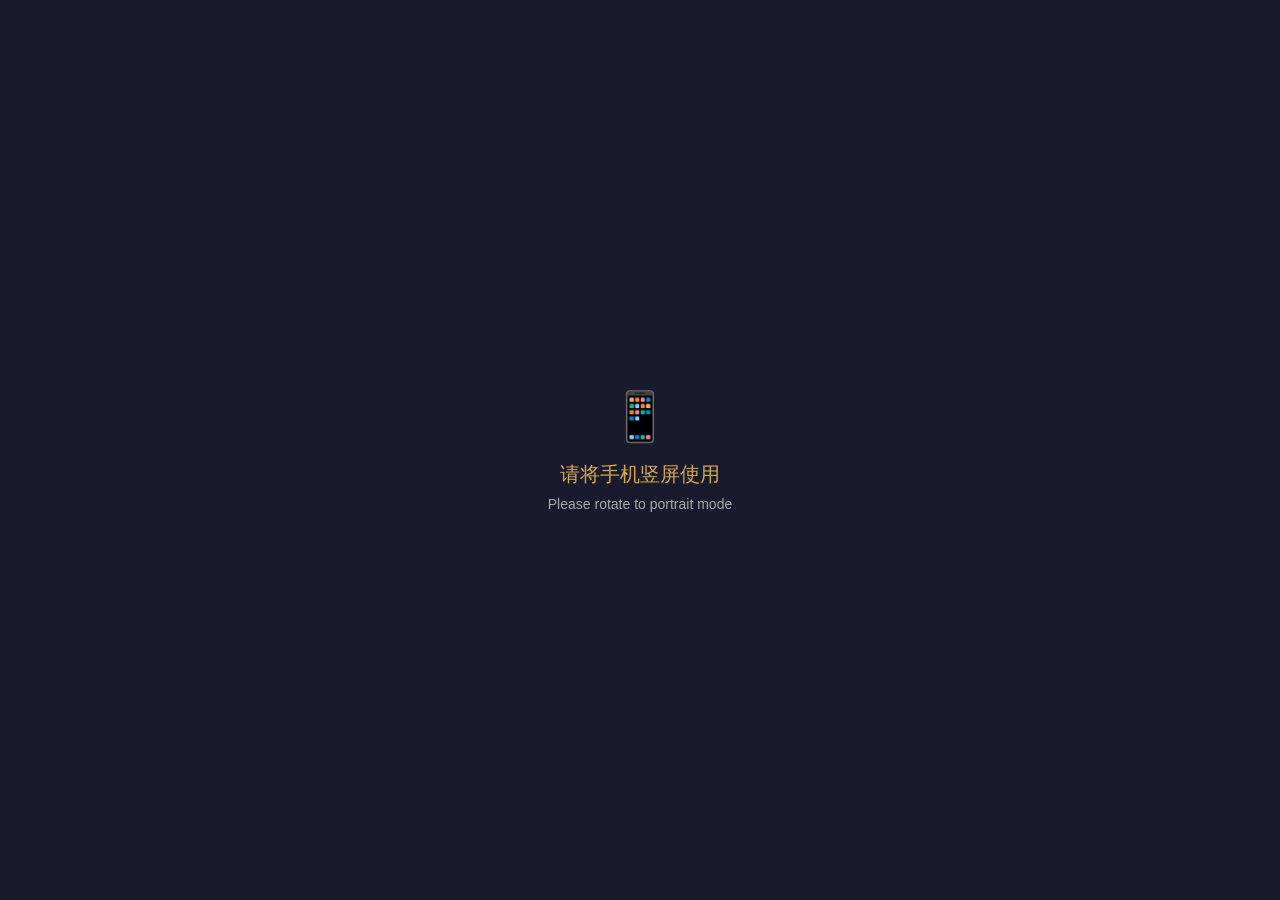
<file: games/slash/index.html>
<!DOCTYPE html>
<html lang="zh-CN">
<head>
<meta charset="UTF-8">
<meta name="viewport" content="width=device-width,initial-scale=1.0,maximum-scale=1.0,user-scalable=no,viewport-fit=cover">
<title>兰陵王·暗影刺客</title>
<style>
:root{--sat:env(safe-area-inset-top,0px);--sab:env(safe-area-inset-bottom,0px)}
*{margin:0;padding:0;box-sizing:border-box}
html,body{width:100%;height:100%;overflow:hidden;background:#0a0a1a;touch-action:none;user-select:none;-webkit-user-select:none;font-family:'PingFang SC','Microsoft YaHei',sans-serif}
#game{width:100%;height:100%;position:fixed;inset:0}
</style>
</head>
<body>
<div id="game"></div>
<script type="module">
import{createCanvas,createGameLoop,createSwipeDetector,createTapDetector,createParticleSystem,createFloatingText,lineCircleCollision,drawRoundRect,formatScore,showOverlay,COLORS}from'../../shared/engine.js';
import{loadHeroList,getHeroById,getRandomHeroes,getAvatarUrl,preloadAvatars,getAvatarImage,GAME_HEROES,TARGET_COLORS,HERO_ABILITIES}from'../../shared/heroes.js';
import{initAudio}from'../../shared/audio.js';
import{addScore,getLeaderboard,isHighScore,isTopScore,getPersonalBest,getPlayerName}from'../../shared/leaderboard.js';
import{showNicknameInput,renderMiniLeaderboard}from'../../shared/leaderboard-ui.js';
import{getCurrentSeason}from'../../shared/season.js';

// ══════════════════════════════════════════════════════════════════════════════
// CONSTANTS
// ══════════════════════════════════════════════════════════════════════════════
const GAME_ID='slash';
const LLW=GAME_HEROES.LANLINGWANG; // 153
const TARGET_RADIUS=28;
const GRAVITY=420;
const TRAIL_FADE=300;
const ENERGY_MAX=500;
const ULT_DURATION=1.2;
const FREEZE_DURATION=2;
const DOUBLE_DURATION=5;

// Target types
const T_ENEMY_COMMON=0,T_ENEMY_REGULAR=1,T_ENEMY_RARE=2,T_ALLY=3,T_BUFF_BLUE=4,T_BUFF_RED=5,T_BUFF_GREEN=6,T_BOMB=7;

// Game states
const S_LOADING=0,S_TITLE=1,S_COUNTDOWN=2,S_PLAYING=3,S_GAMEOVER=4,S_PAUSED=5;

// ══════════════════════════════════════════════════════════════════════════════
// GLOBALS
// ══════════════════════════════════════════════════════════════════════════════
const screen=createCanvas(document.getElementById('game'));
const{canvas,ctx}=screen;
let W=screen.width,H=screen.height;
const safeTop=screen.safeTop;
const safeBottom=screen.safeBottom;
const particles=createParticleSystem(400);
const floatText=createFloatingText();
let audio=null;
let lastWhooshTime=0;
let tossCountForWhoosh=0;
let swipe=null;
let tap=null;

let state=S_LOADING;
let mode='classic'; // 'classic' | 'survival'
let score=0,combo=0,maxCombo=0,lives=3,energy=0;
let gameTime=0,totalTime=60;
let targets=[];
let halves=[]; // split halves after slash
let tossTimer=0,tossInterval=1.5;
let difficultyLevel=0;
let freezeTimer=0,doubleTimer=0;
let ultActive=false,ultTimer=0;
let ultSlashes=[];
let countdownVal=3,countdownTimer=0;
let bgParticles=[];
let season=null;
let heroPool=[];
let personalBest=null;
let titlePulse=0;
let gameOverReady=false;
let gameOverRank=-1;
let screenShake=0;
let comboDisplay=0,comboDisplayTimer=0;
let missedEnemies=0; // for survival mode

// UI button bounds
let btnClassic={x:0,y:0,w:0,h:0};
let btnSurvival={x:0,y:0,w:0,h:0};
let btnReplay={x:0,y:0,w:0,h:0};
let btnEnergy={x:0,y:0,w:0,h:0};
let btnLobby={x:0,y:0,w:0,h:0};

// ══════════════════════════════════════════════════════════════════════════════
// INITIALIZATION
// ══════════════════════════════════════════════════════════════════════════════
async function init(){
  season=getCurrentSeason();
  heroPool=[...season.heroPool];

  // Init background particles
  for(let i=0;i<30;i++){
    bgParticles.push({
      x:Math.random()*W,y:Math.random()*H,
      vx:(Math.random()-0.5)*10,vy:(Math.random()-0.5)*10,
      r:Math.random()*2+1,a:Math.random()*0.3+0.05
    });
  }

  // Preload hero avatars
  const toPreload=[LLW,...heroPool];
  await loadHeroList();
  await preloadAvatars(toPreload);

  personalBest=getPersonalBest(GAME_ID);

  // Setup input
  swipe=createSwipeDetector(canvas);
  tap=createTapDetector(canvas);

  swipe.onSwipe=(pts,velocity)=>{
    if(state===S_PLAYING&&!ultActive){
      handleSwipe(pts,velocity);
    }
  };

  tap.onTap=(x,y)=>{
    handleTap(x,y);
  };

  // Init audio on first interaction
  const initAudioOnce=()=>{
    if(!audio){
      audio=initAudio();
    }
    document.removeEventListener('touchstart',initAudioOnce);
    document.removeEventListener('mousedown',initAudioOnce);
  };
  document.addEventListener('touchstart',initAudioOnce,{passive:true});
  document.addEventListener('mousedown',initAudioOnce,{passive:true});

  // Also support mouse for desktop testing
  setupMouseSwipe();

  state=S_TITLE;
  loop.start();
}

// Mouse support for desktop
function setupMouseSwipe(){
  let mouseDown=false;
  let mouseTrail=null;
  canvas.addEventListener('mousedown',(e)=>{
    if(!audio) audio=initAudio();
    const rect=canvas.getBoundingClientRect();
    const x=e.clientX-rect.left,y=e.clientY-rect.top;
    mouseDown=true;
    mouseTrail={points:[{x,y,t:performance.now()}],active:true};
    swipe.trails.push(mouseTrail);

    // Also handle tap for title/gameover
    handleTap(x,y);
  });
  canvas.addEventListener('mousemove',(e)=>{
    if(!mouseDown||!mouseTrail)return;
    const rect=canvas.getBoundingClientRect();
    const x=e.clientX-rect.left,y=e.clientY-rect.top;
    mouseTrail.points.push({x,y,t:performance.now()});
  });
  const endMouse=(e)=>{
    if(!mouseDown||!mouseTrail)return;
    mouseDown=false;
    mouseTrail.active=false;
    const pts=mouseTrail.points;
    if(pts.length>=2){
      const dx=pts[pts.length-1].x-pts[0].x;
      const dy=pts[pts.length-1].y-pts[0].y;
      const dist=Math.sqrt(dx*dx+dy*dy);
      if(dist>=30&&state===S_PLAYING&&!ultActive){
        const elapsed=(pts[pts.length-1].t-pts[0].t)/1000||0.01;
        handleSwipe(pts,dist/elapsed);
      }
    }
    mouseTrail=null;
  };
  canvas.addEventListener('mouseup',endMouse);
  canvas.addEventListener('mouseleave',endMouse);
}

// ══════════════════════════════════════════════════════════════════════════════
// TARGET CREATION
// ══════════════════════════════════════════════════════════════════════════════
function createTarget(type){
  const margin=Math.round(W*0.1);
  const x=margin+Math.random()*(W-margin*2);
  let baseVY=-(H*0.42+Math.random()*H*0.24);
  const vx=(Math.random()-0.5)*120;
  let r=TARGET_RADIUS;
  let points=30;
  let ename=heroPool[Math.floor(Math.random()*heroPool.length)];

  if(type===T_ENEMY_COMMON){r=22;points=10;}
  else if(type===T_ENEMY_REGULAR){points=30;}
  else if(type===T_ENEMY_RARE){points=50;r=32;}
  else if(type===T_ALLY){ename=LLW;points=-100;}
  else if(type===T_BUFF_BLUE||type===T_BUFF_RED||type===T_BUFF_GREEN){ename=0;r=24;points=0;}
  else if(type===T_BOMB){ename=0;r=26;points=0;}

  // Hero ability flavor
  let ability = null;
  let shieldHP = 0;
  let wigglePhase = Math.random() * Math.PI * 2;
  let blinkUsed = false;
  const abilityData = ename ? HERO_ABILITIES[ename] : null;
  if (abilityData && (type === T_ENEMY_COMMON || type === T_ENEMY_REGULAR || type === T_ENEMY_RARE)) {
    ability = abilityData.passive;
    switch (ability) {
      case 'charge': // 赵云: faster upward = shorter hang time
        baseVY *= 1.25;
        break;
      case 'tiny': // 鲁班: 70% size
        r = Math.round(r * 0.7);
        break;
      case 'shield': // 亚瑟: requires 2 slashes
        shieldHP = 1;
        break;
      // dash (韩信), clone (孙悟空), blink (公孙离) handled in update/swipe
    }
  }

  return{
    x,y:H+r+10,
    vx,vy:baseVY,
    r,type,ename,points,
    alive:true,slashed:false,
    rotation:0,rotSpeed:(Math.random()-0.5)*3,
    glowPhase:Math.random()*Math.PI*2,
    spawnTime:gameTime,
    ability,shieldHP,wigglePhase,blinkUsed,isClone:false
  };
}

function spawnWave(){
  const dl=difficultyLevel;
  let count=1;
  if(dl>=1)count=1+Math.floor(Math.random()*2);
  if(dl>=2)count=2+Math.floor(Math.random()*2);
  if(dl>=3)count=3+Math.floor(Math.random()*2);

  for(let i=0;i<count;i++){
    let type=T_ENEMY_REGULAR;
    const roll=Math.random();

    if(dl===0){
      // Easy: common and regular only
      type=roll<0.4?T_ENEMY_COMMON:roll<0.85?T_ENEMY_REGULAR:T_ENEMY_RARE;
    }else if(dl===1){
      // Bombs appear
      if(roll<0.08)type=T_BOMB;
      else if(roll<0.15)type=T_BUFF_BLUE+Math.floor(Math.random()*3);
      else if(roll<0.35)type=T_ENEMY_COMMON;
      else if(roll<0.8)type=T_ENEMY_REGULAR;
      else type=T_ENEMY_RARE;
    }else if(dl===2){
      // Allies appear
      if(roll<0.1)type=T_BOMB;
      else if(roll<0.2)type=T_ALLY;
      else if(roll<0.28)type=T_BUFF_BLUE+Math.floor(Math.random()*3);
      else if(roll<0.45)type=T_ENEMY_COMMON;
      else if(roll<0.8)type=T_ENEMY_REGULAR;
      else type=T_ENEMY_RARE;
    }else{
      // Maximum chaos
      if(roll<0.12)type=T_BOMB;
      else if(roll<0.25)type=T_ALLY;
      else if(roll<0.32)type=T_BUFF_BLUE+Math.floor(Math.random()*3);
      else if(roll<0.5)type=T_ENEMY_COMMON;
      else if(roll<0.82)type=T_ENEMY_REGULAR;
      else type=T_ENEMY_RARE;
    }

    targets.push(createTarget(type));
  }
}

// ══════════════════════════════════════════════════════════════════════════════
// SWIPE HANDLING
// ══════════════════════════════════════════════════════════════════════════════
function handleSwipe(pts,velocity){
  let hitCount=0;
  let hitAlly=false;
  let hitBomb=false;
  let totalScore=0;
  let playedSlash=false;

  for(let ti=targets.length-1;ti>=0;ti--){
    const t=targets[ti];
    if(!t.alive||t.slashed)continue;

    // Check if any segment of the swipe trail intersects the target circle
    let hit=false;
    for(let pi=0;pi<pts.length-1;pi++){
      if(lineCircleCollision(pts[pi].x,pts[pi].y,pts[pi+1].x,pts[pi+1].y,t.x,t.y,t.r)){
        hit=true;break;
      }
    }
    if(!hit)continue;

    // Hero ability: 亚瑟 shield — absorb first slash
    if(t.ability==='shield'&&t.shieldHP>0){
      t.shieldHP--;
      floatText.add(t.x,t.y,'护盾!',{color:'#3498DB',size:18,duration:0.6});
      particles.emit(t.x,t.y,{count:6,speed:60,color:'#3498DB',size:3,gravity:50});
      continue; // not slashed yet
    }

    // We hit this target
    t.slashed=true;
    t.alive=false;

    if(!playedSlash&&audio){audio.playSlash();playedSlash=true;}

    if(t.type===T_ALLY){
      hitAlly=true;
      combo=0;
      comboDisplay=0;
      lives--;
      score=Math.max(0,score+t.points);
      screenShake=0.3;
      if(audio)audio.playDeath();
      floatText.add(t.x,t.y,'-100',{color:COLORS.RED,size:28,duration:1.2});
      particles.emit(t.x,t.y,{count:20,speed:180,color:COLORS.BLUE,size:5,gravity:200});
      createSplitHalves(t,pts);
    }else if(t.type===T_BOMB){
      hitBomb=true;
      combo=0;
      comboDisplay=0;
      lives--;
      screenShake=0.4;
      if(audio){ audio.playExplosion(); audio.playDeath(); }
      // Explosion effect
      particles.emit(t.x,t.y,{count:30,speed:250,color:COLORS.RED,size:6,gravity:100});
      particles.emit(t.x,t.y,{count:15,speed:150,color:'#FF8800',size:4,gravity:100});
      floatText.add(t.x,t.y,'BOOM!',{color:COLORS.RED,size:32,duration:1});
    }else if(t.type===T_BUFF_BLUE){
      freezeTimer=FREEZE_DURATION;
      if(audio)audio.playPickup();
      floatText.add(t.x,t.y,'冰冻!',{color:'#00CCFF',size:26,duration:1.2});
      particles.emit(t.x,t.y,{count:20,speed:120,color:'#00CCFF',size:4,gravity:50});
    }else if(t.type===T_BUFF_RED){
      doubleTimer=DOUBLE_DURATION;
      if(audio)audio.playPickup();
      floatText.add(t.x,t.y,'双倍!',{color:COLORS.RED,size:26,duration:1.2});
      particles.emit(t.x,t.y,{count:20,speed:120,color:COLORS.RED,size:4,gravity:50});
    }else if(t.type===T_BUFF_GREEN){
      lives=Math.min(lives+1,5);
      if(audio)audio.playPickup();
      floatText.add(t.x,t.y,'+1 ❤',{color:'#44FF44',size:26,duration:1.2});
      particles.emit(t.x,t.y,{count:15,speed:100,color:'#44FF44',size:4,gravity:50});
    }else{
      // Enemy hit
      hitCount++;
      let pts_val=t.points;
      if(doubleTimer>0)pts_val*=2;
      totalScore+=pts_val;
      energy=Math.min(energy+pts_val,ENERGY_MAX);

      const color=t.type===T_ENEMY_RARE?COLORS.GOLD:COLORS.WHITE;
      particles.emit(t.x,t.y,{count:12,speed:150,color,size:4,gravity:200});
      floatText.add(t.x,t.y,`+${pts_val}`,{color:doubleTimer>0?COLORS.RED:COLORS.GOLD,size:22,duration:0.8});
      createSplitHalves(t,pts);

      // Hero ability: 孙悟空 clone — 30% chance to split into 2 (clone gives half pts)
      if(t.ability==='clone'&&Math.random()<0.3){
        const clone=createTarget(t.type);
        clone.x=t.x+(Math.random()-0.5)*40;
        clone.y=t.y;
        clone.vy=t.vy*0.8;
        clone.vx=(Math.random()-0.5)*80;
        clone.ename=t.ename;
        clone.points=Math.round(t.points/2);
        clone.ability=null; // clone has no further ability
        clone.isClone=true;
        targets.push(clone);
      }
    }
  }

  // Combo calculation
  if(hitCount>0&&!hitAlly&&!hitBomb){
    combo+=hitCount;
    if(combo>maxCombo)maxCombo=combo;
    comboDisplay=combo;
    comboDisplayTimer=1.5;

    if(hitCount>=2){
      // Multi-hit bonus
      const multiplier=hitCount;
      totalScore=Math.floor(totalScore*multiplier);
      if(audio)audio.playCombo(hitCount);
      floatText.add(W/2,H*0.35,`${hitCount}x 连斩!`,{color:COLORS.GOLD,size:36,duration:1.5});
    }else if(audio&&hitCount===1){
      audio.playHit();
    }
    score+=totalScore;
  }

  // Check game over
  if(lives<=0&&state===S_PLAYING){
    endGame();
  }
}

// ══════════════════════════════════════════════════════════════════════════════
// SPLIT HALVES EFFECT
// ══════════════════════════════════════════════════════════════════════════════
function createSplitHalves(target,swipePts){
  // Calculate slash angle from swipe
  let angle=0;
  if(swipePts&&swipePts.length>=2){
    const p0=swipePts[0],p1=swipePts[swipePts.length-1];
    angle=Math.atan2(p1.y-p0.y,p1.x-p0.x);
  }
  const perpAngle=angle+Math.PI/2;
  const speed=80;

  halves.push({
    x:target.x,y:target.y,
    vx:Math.cos(perpAngle)*speed,vy:Math.sin(perpAngle)*speed-50,
    r:target.r,ename:target.ename,type:target.type,
    angle,half:0, // top half
    life:1.0,rotation:target.rotation
  });
  halves.push({
    x:target.x,y:target.y,
    vx:-Math.cos(perpAngle)*speed,vy:-Math.sin(perpAngle)*speed-50,
    r:target.r,ename:target.ename,type:target.type,
    angle,half:1, // bottom half
    life:1.0,rotation:target.rotation
  });
}

// ══════════════════════════════════════════════════════════════════════════════
// TAP HANDLING
// ══════════════════════════════════════════════════════════════════════════════
function handleTap(x,y){
  if(state===S_TITLE){
    if(!audio) audio=initAudio();
    if(audio){ audio.playBGM('slash'); audio.setBGMVolume(0.2); }
    if(x<W*0.25&&y<H*0.08){
      if(audio) audio.stopBGM(0.3);
      window.location.href='../../index.html';
      return;
    }
    if(pointInBtn(x,y,btnClassic)){
      mode='classic';totalTime=60;lives=3;
      startGame();
    }else if(pointInBtn(x,y,btnSurvival)){
      mode='survival';totalTime=Infinity;lives=3;
      startGame();
    }
  }else if(state===S_GAMEOVER){
    if(!gameOverReady) return;
    if(pointInBtn(x,y,btnReplay)){
      if(audio) audio.setBGMVolume(0.2);
      state=S_TITLE;
    }else if(pointInBtn(x,y,btnLobby)){
      if(audio) audio.stopBGM(0.3);
      window.location.href='../../index.html';
      return;
    }
  }else if(state===S_PLAYING){
    // Check energy bar tap
    if(energy>=ENERGY_MAX&&pointInBtn(x,y,btnEnergy)){
      activateUltimate();
    }
  }
}

function pointInBtn(x,y,btn){
  return x>=btn.x&&x<=btn.x+btn.w&&y>=btn.y&&y<=btn.y+btn.h;
}

// ══════════════════════════════════════════════════════════════════════════════
// ULTIMATE ABILITY
// ══════════════════════════════════════════════════════════════════════════════
function activateUltimate(){
  ultActive=true;
  ultTimer=ULT_DURATION;
  energy=0;
  ultSlashes=[];
  screenShake=0.2;
  if(audio){audio.playSlash();audio.playUlt();}

  // Create dramatic slash marks across screen
  for(let i=0;i<6;i++){
    ultSlashes.push({
      x1:Math.random()*W,y1:Math.random()*H*0.3,
      x2:Math.random()*W,y2:H*0.3+Math.random()*H*0.5,
      life:1.0,delay:i*0.1
    });
  }

  // Slash all current enemy targets
  let ultScore=0;
  for(const t of targets){
    if(!t.alive||t.slashed)continue;
    if(t.type===T_ALLY||t.type===T_BOMB)continue;
    if(t.type>=T_BUFF_BLUE&&t.type<=T_BUFF_GREEN)continue;

    t.slashed=true;t.alive=false;
    let pts_val=t.points*2;
    if(doubleTimer>0)pts_val*=2;
    ultScore+=pts_val;
    particles.emit(t.x,t.y,{count:15,speed:200,color:COLORS.GOLD,size:5,gravity:150});
    createSplitHalves(t,[{x:t.x-30,y:t.y-30},{x:t.x+30,y:t.y+30}]);
  }
  score+=ultScore;
  if(ultScore>0){
    floatText.add(W/2,H*0.25,`暗影突袭! +${ultScore}`,{color:COLORS.GOLD,size:34,duration:2});
  }
}

// ══════════════════════════════════════════════════════════════════════════════
// GAME STATE MANAGEMENT
// ══════════════════════════════════════════════════════════════════════════════
function startGame(){
  state=S_COUNTDOWN;
  countdownVal=3;
  countdownTimer=0;
  score=0;combo=0;maxCombo=0;
  lives=mode==='survival'?3:3;
  energy=0;gameTime=0;
  targets=[];halves=[];
  tossTimer=0;tossInterval=1.5;
  difficultyLevel=0;
  freezeTimer=0;doubleTimer=0;
  ultActive=false;ultTimer=0;ultSlashes=[];
  missedEnemies=0;
  comboDisplay=0;comboDisplayTimer=0;
  particles.clear();
  floatText.clear();
  if(audio){ audio.playBGM('slash'); audio.setBGMVolume(0.35); }
  if(audio)audio.playCountdown();
}

function endGame(){
  state=S_GAMEOVER;
  gameOverReady=false;
  gameOverRank=-1;
  if(audio) audio.setBGMVolume(0.15);

  async function handleGameOver(){
    if(isTopScore(GAME_ID,score)){
      const name=await showNicknameInput(screen.canvas,score,'进入今日前5!');
      const result=addScore(GAME_ID,score,name);
      gameOverRank=result.rank;
    }else{
      const result=addScore(GAME_ID,score,getPlayerName());
      gameOverRank=result.rank;
    }
    personalBest=getPersonalBest(GAME_ID);
    const isNewRecord=gameOverRank===1&&score>0;
    if(audio){
      if(isNewRecord){ audio.playNewRecord(); }else{ audio.playDeath(); }
    }
    gameOverReady=true;
  }
  handleGameOver();
}

// ══════════════════════════════════════════════════════════════════════════════
// UPDATE
// ══════════════════════════════════════════════════════════════════════════════
function update(dt){
  W=screen.width;H=screen.height;
  titlePulse+=dt;

  // Background particles always update
  for(const p of bgParticles){
    p.x+=p.vx*dt;p.y+=p.vy*dt;
    if(p.x<0)p.x=W;if(p.x>W)p.x=0;
    if(p.y<0)p.y=H;if(p.y>H)p.y=0;
  }

  if(state===S_COUNTDOWN){
    countdownTimer+=dt;
    if(countdownTimer>=1){
      countdownTimer-=1;
      countdownVal--;
      if(audio)audio.playCountdown();
      if(countdownVal<=0){
        state=S_PLAYING;
        if(audio)audio.playStart();
      }
    }
    return;
  }

  if(state!==S_PLAYING)return;

  gameTime+=dt;

  // Difficulty progression
  if(gameTime<15)difficultyLevel=0;
  else if(gameTime<30)difficultyLevel=1;
  else if(gameTime<45)difficultyLevel=2;
  else difficultyLevel=3;

  // Toss interval gets shorter over time
  tossInterval=Math.max(0.5,1.5-gameTime*0.015);

  // Timers
  if(freezeTimer>0)freezeTimer-=dt;
  if(doubleTimer>0)doubleTimer-=dt;
  if(screenShake>0)screenShake-=dt*2;
  if(comboDisplayTimer>0)comboDisplayTimer-=dt;

  // Ultimate timer
  if(ultActive){
    ultTimer-=dt;
    if(ultTimer<=0)ultActive=false;
    for(const s of ultSlashes)s.life-=dt*1.5;
    ultSlashes=ultSlashes.filter(s=>s.life>0);
  }

  // Spawn targets
  tossTimer+=dt;
  if(tossTimer>=tossInterval){
    tossTimer=0;
    tossCountForWhoosh++;
    if(audio&&tossCountForWhoosh%3===0){ audio.playWhoosh(); }
    spawnWave();
  }

  // Update targets
  const timeScale=freezeTimer>0?0.15:1;
  for(let i=targets.length-1;i>=0;i--){
    const t=targets[i];
    if(!t.alive){targets.splice(i,1);continue;}
    t.vy+=GRAVITY*dt*timeScale;
    t.x+=t.vx*dt*timeScale;
    t.y+=t.vy*dt*timeScale;
    t.rotation+=t.rotSpeed*dt*timeScale;
    t.glowPhase+=dt*3;

    // Hero ability: 韩信 wiggle
    if(t.ability==='dash'){
      t.wigglePhase+=dt*8;
      t.x+=Math.sin(t.wigglePhase)*40*dt;
    }
    // Hero ability: 公孙离 blink (once during flight, near peak)
    if(t.ability==='blink'&&!t.blinkUsed&&t.vy>-30&&t.vy<30){
      t.blinkUsed=true;
      t.x=Math.random()*(W*0.6)+W*0.2;
      particles.emit(t.x,t.y,{count:8,speed:80,color:'#00FFFF',size:3,gravity:50});
    }

    // Off screen bottom
    if(t.y>H+t.r+50){
      // In survival mode, missed enemies cost a life
      if(mode==='survival'&&(t.type===T_ENEMY_COMMON||t.type===T_ENEMY_REGULAR||t.type===T_ENEMY_RARE)){
        lives--;
        screenShake=0.2;
        if(lives<=0)endGame();
      }
      targets.splice(i,1);
    }
  }

  // Update halves
  for(let i=halves.length-1;i>=0;i--){
    const h=halves[i];
    h.vy+=GRAVITY*dt;
    h.x+=h.vx*dt;
    h.y+=h.vy*dt;
    h.life-=dt*1.5;
    h.rotation+=2*dt;
    if(h.life<=0)halves.splice(i,1);
  }

  // Classic mode timer
  if(mode==='classic'){
    if(gameTime>=totalTime){
      endGame();
    }
  }

  // Prune swipe trails
  swipe.prune();

  particles.update(dt);
  floatText.update(dt);
}

// ══════════════════════════════════════════════════════════════════════════════
// RENDER
// ══════════════════════════════════════════════════════════════════════════════
function render(){
  ctx.save();

  // Screen shake
  if(screenShake>0){
    const sx=(Math.random()-0.5)*screenShake*12;
    const sy=(Math.random()-0.5)*screenShake*12;
    ctx.translate(sx,sy);
  }

  // Background gradient
  const bgGrad=ctx.createLinearGradient(0,0,0,H);
  bgGrad.addColorStop(0,'#0a0a1a');
  bgGrad.addColorStop(1,'#1a1a3e');
  ctx.fillStyle=bgGrad;
  ctx.fillRect(-10,-10,W+20,H+20);

  // Background particles (mist)
  ctx.save();
  for(const p of bgParticles){
    ctx.globalAlpha=p.a;
    ctx.fillStyle='#D4A84B';
    ctx.beginPath();
    ctx.arc(p.x,p.y,p.r,0,Math.PI*2);
    ctx.fill();
  }
  ctx.restore();

  if(state===S_TITLE){
    renderTitle();
  }else if(state===S_COUNTDOWN){
    renderCountdown();
  }else if(state===S_PLAYING||state===S_GAMEOVER){
    renderGame();
    if(state===S_GAMEOVER)renderGameOver();
  }

  ctx.restore();
}

// ── TITLE SCREEN ──────────────────────────────────────────────
function renderTitle(){
  const cx=W/2;

  // Back button
  ctx.save();
  ctx.font='bold 16px sans-serif';
  ctx.textAlign='left';
  ctx.textBaseline='middle';
  ctx.fillStyle=COLORS.GOLD;
  ctx.fillText('\u2190 \u8FD4\u56DE',20,safeTop+40);
  ctx.restore();

  // Lan Ling Wang avatar
  const avatar=getAvatarImage(LLW);
  const avatarSize=90;
  const ay=H*0.22;
  if(avatar){
    ctx.save();
    ctx.beginPath();
    ctx.arc(cx,ay,avatarSize/2,0,Math.PI*2);
    ctx.closePath();
    ctx.clip();
    ctx.drawImage(avatar,cx-avatarSize/2,ay-avatarSize/2,avatarSize,avatarSize);
    ctx.restore();
    // Border glow
    ctx.save();
    ctx.shadowColor=COLORS.GOLD;
    ctx.shadowBlur=15+Math.sin(titlePulse*2)*5;
    ctx.strokeStyle=COLORS.GOLD;
    ctx.lineWidth=3;
    ctx.beginPath();
    ctx.arc(cx,ay,avatarSize/2+2,0,Math.PI*2);
    ctx.stroke();
    ctx.restore();
  }

  // Title
  ctx.save();
  ctx.textAlign='center';ctx.textBaseline='middle';
  ctx.font='bold 32px "PingFang SC","Microsoft YaHei",sans-serif';
  ctx.shadowColor=COLORS.GOLD;ctx.shadowBlur=20;
  ctx.fillStyle=COLORS.GOLD;
  ctx.fillText('兰陵王',cx,H*0.35);
  ctx.font='bold 22px "PingFang SC","Microsoft YaHei",sans-serif';
  ctx.fillText('暗影刺客',cx,H*0.40);
  ctx.restore();

  // Season info
  ctx.save();
  ctx.textAlign='center';ctx.textBaseline='middle';
  ctx.font='14px sans-serif';
  ctx.fillStyle='rgba(212,168,75,0.6)';
  ctx.fillText(`赛季: ${season.name}`,cx,H*0.46);
  ctx.restore();

  // Personal best
  if(personalBest){
    ctx.save();
    ctx.textAlign='center';ctx.textBaseline='middle';
    ctx.font='16px sans-serif';
    ctx.fillStyle=COLORS.LIGHT_GOLD;
    ctx.fillText(`最高分: ${formatScore(personalBest.score)}`,cx,H*0.52);
    ctx.restore();
  }

  // Mode buttons
  const btnW=180,btnH=50,btnGap=20;
  const btnY1=H*0.60;
  const btnY2=btnY1+btnH+btnGap;

  btnClassic={x:cx-btnW/2,y:btnY1,w:btnW,h:btnH};
  btnSurvival={x:cx-btnW/2,y:btnY2,w:btnW,h:btnH};

  drawButton(btnClassic,'经典模式','60秒挑战',COLORS.GOLD);
  drawButton(btnSurvival,'生存模式','生死一线',COLORS.RED);

  // Instructions
  ctx.save();
  ctx.textAlign='center';ctx.textBaseline='middle';
  ctx.font='13px sans-serif';
  ctx.fillStyle='rgba(255,255,255,0.4)';
  ctx.fillText('滑动屏幕斩杀敌方英雄',cx,H*0.88);
  ctx.fillText('避开己方英雄和炸弹',cx,H*0.92);
  ctx.restore();
}

function drawButton(btn,text,sub,color){
  ctx.save();
  const pulse=Math.sin(titlePulse*3)*0.1+0.9;
  ctx.shadowColor=color;ctx.shadowBlur=10*pulse;
  ctx.strokeStyle=color;ctx.lineWidth=2;
  drawRoundRect(ctx,btn.x,btn.y,btn.w,btn.h,12);
  ctx.fillStyle='rgba(26,26,46,0.8)';
  ctx.fill();
  ctx.stroke();
  ctx.shadowBlur=0;
  ctx.textAlign='center';ctx.textBaseline='middle';
  ctx.font='bold 18px "PingFang SC","Microsoft YaHei",sans-serif';
  ctx.fillStyle=color;
  ctx.fillText(text,btn.x+btn.w/2,btn.y+btn.h/2-(sub?8:0));
  if(sub){
    ctx.font='12px sans-serif';
    ctx.fillStyle='rgba(255,255,255,0.5)';
    ctx.fillText(sub,btn.x+btn.w/2,btn.y+btn.h/2+14);
  }
  ctx.restore();
}

// ── COUNTDOWN ────────────────────────────────────────────────
function renderCountdown(){
  const cx=W/2,cy=H/2;
  const t=countdownTimer;
  const scale=1+t*0.5;
  const alpha=1-t;

  ctx.save();
  ctx.textAlign='center';ctx.textBaseline='middle';
  ctx.globalAlpha=Math.max(0,alpha);
  ctx.font=`bold ${Math.round(80*scale)}px sans-serif`;
  ctx.shadowColor=COLORS.GOLD;ctx.shadowBlur=30;
  ctx.fillStyle=COLORS.GOLD;
  ctx.fillText(countdownVal>0?String(countdownVal):'GO!',cx,cy);
  ctx.restore();
}

// ── GAME RENDER ──────────────────────────────────────────────
function renderGame(){
  // Ultimate dark overlay
  if(ultActive){
    ctx.save();
    ctx.globalAlpha=0.4*(ultTimer/ULT_DURATION);
    ctx.fillStyle='#000';
    ctx.fillRect(0,0,W,H);
    ctx.restore();

    // Ult slash marks
    ctx.save();
    for(const s of ultSlashes){
      if(s.life<=0)continue;
      ctx.globalAlpha=s.life*0.8;
      ctx.strokeStyle=COLORS.GOLD;
      ctx.lineWidth=3;
      ctx.shadowColor=COLORS.GOLD;ctx.shadowBlur=15;
      ctx.beginPath();
      ctx.moveTo(s.x1,s.y1);
      ctx.lineTo(s.x2,s.y2);
      ctx.stroke();
    }
    ctx.restore();
  }

  // Freeze overlay
  if(freezeTimer>0){
    ctx.save();
    ctx.globalAlpha=0.1;
    ctx.fillStyle='#00CCFF';
    ctx.fillRect(0,0,W,H);
    ctx.restore();
  }

  // Double score indicator
  if(doubleTimer>0){
    ctx.save();
    ctx.globalAlpha=0.08;
    ctx.fillStyle=COLORS.RED;
    ctx.fillRect(0,0,W,H);
    ctx.restore();
  }

  // Render targets
  for(const t of targets){
    if(!t.alive)continue;
    renderTarget(t);
  }

  // Render split halves
  for(const h of halves){
    renderHalf(h);
  }

  // Render swipe trails
  renderTrails();

  // Particles & floating text
  particles.render(ctx);
  floatText.render(ctx);

  // Combo display
  if(comboDisplayTimer>0&&comboDisplay>=2){
    renderComboDisplay();
  }

  // HUD
  renderHUD();
}

function renderTarget(t){
  ctx.save();
  ctx.translate(t.x,t.y);
  ctx.rotate(t.rotation);

  const glowAmt=Math.sin(t.glowPhase)*0.3+0.7;

  // Glow — semantic colors
  if(t.type===T_ENEMY_RARE){
    ctx.shadowColor=TARGET_COLORS.VALUE;ctx.shadowBlur=18*glowAmt;
  }else if(t.type===T_ALLY){
    ctx.shadowColor=TARGET_COLORS.DANGER;ctx.shadowBlur=15*glowAmt;
  }else if(t.type===T_BOMB){
    ctx.shadowColor=TARGET_COLORS.DANGER;ctx.shadowBlur=20*glowAmt;
  }else if(t.type>=T_BUFF_BLUE&&t.type<=T_BUFF_GREEN){
    ctx.shadowColor=TARGET_COLORS.SPECIAL;
    ctx.shadowBlur=15*glowAmt;
  }else{
    ctx.shadowColor='rgba(0,0,0,0.5)';ctx.shadowBlur=8;
  }

  // Clone transparency (孙悟空)
  if(t.isClone){ctx.globalAlpha=0.5;}

  // Background circle
  ctx.beginPath();
  ctx.arc(0,0,t.r,0,Math.PI*2);

  if(t.type===T_BOMB){
    // Red pulsing bomb (DANGER)
    const pulse=0.8+Math.sin(t.glowPhase*2)*0.2;
    ctx.fillStyle=`rgba(231,76,60,${pulse})`;
    ctx.fill();
    ctx.strokeStyle=TARGET_COLORS.DANGER;ctx.lineWidth=2;ctx.stroke();
    ctx.shadowBlur=0;
    // Lightning symbol
    ctx.font=`bold ${Math.round(t.r)}px sans-serif`;
    ctx.textAlign='center';ctx.textBaseline='middle';
    ctx.fillStyle='#FFF';
    ctx.fillText('⚡',0,0);
  }else if(t.type>=T_BUFF_BLUE&&t.type<=T_BUFF_GREEN){
    const buffColorsList=[TARGET_COLORS.SPECIAL,'#FF4444','#44FF44'];
    const buffLabels=['蓝','红','绿'];
    const c=buffColorsList[t.type-T_BUFF_BLUE];
    const grad=ctx.createRadialGradient(0,0,0,0,0,t.r);
    grad.addColorStop(0,'rgba(255,255,255,0.9)');
    grad.addColorStop(0.6,c);
    grad.addColorStop(1,'rgba(0,0,0,0.3)');
    ctx.fillStyle=grad;ctx.fill();
    ctx.strokeStyle=c;ctx.lineWidth=2;ctx.stroke();
    ctx.shadowBlur=0;
    ctx.font=`bold ${t.r*0.8}px sans-serif`;
    ctx.textAlign='center';ctx.textBaseline='middle';
    ctx.fillStyle='#FFF';
    ctx.fillText(buffLabels[t.type-T_BUFF_BLUE],0,1);
  }else{
    // Hero avatar circle
    const avatar=getAvatarImage(t.ename);
    if(avatar){
      ctx.save();
      ctx.beginPath();
      ctx.arc(0,0,t.r-1,0,Math.PI*2);
      ctx.clip();
      ctx.drawImage(avatar,-t.r,-t.r,t.r*2,t.r*2);
      ctx.restore();
    }else{
      ctx.fillStyle='#333';ctx.fill();
    }

    // Border — semantic colors
    ctx.beginPath();
    ctx.arc(0,0,t.r,0,Math.PI*2);
    if(t.type===T_ALLY){
      ctx.strokeStyle=TARGET_COLORS.DANGER;ctx.lineWidth=3;
      // Danger ring for ally (don't slash!)
      ctx.save();
      ctx.shadowBlur=0;
      ctx.beginPath();
      ctx.arc(0,0,t.r+4,0,Math.PI*2);
      ctx.strokeStyle='rgba(231,76,60,0.4)';ctx.lineWidth=4;ctx.stroke();
      ctx.restore();
    }else if(t.type===T_ENEMY_RARE){
      ctx.strokeStyle=TARGET_COLORS.VALUE;ctx.lineWidth=3;
    }else if(t.type===T_ENEMY_COMMON){
      ctx.strokeStyle=TARGET_COLORS.DEFAULT;ctx.lineWidth=1.5;
    }else{
      ctx.strokeStyle=TARGET_COLORS.DEFAULT;ctx.lineWidth=2;
    }
    ctx.stroke();

    // Shield indicator (亚瑟 ability)
    if(t.ability==='shield'&&t.shieldHP>0){
      ctx.save();
      ctx.shadowBlur=0;
      ctx.beginPath();
      ctx.arc(0,0,t.r+6,0,Math.PI*2);
      ctx.strokeStyle='rgba(52,152,219,0.5)';ctx.lineWidth=3;
      ctx.setLineDash([4,3]);ctx.stroke();ctx.setLineDash([]);
      ctx.restore();
    }
  }

  ctx.restore();
}

function renderHalf(h){
  ctx.save();
  ctx.globalAlpha=Math.max(0,h.life);
  ctx.translate(h.x,h.y);
  ctx.rotate(h.rotation);

  // Clip to half
  ctx.beginPath();
  if(h.half===0){
    // Top half
    ctx.moveTo(-h.r,-h.r);
    ctx.lineTo(h.r,-h.r);
    ctx.lineTo(h.r,0);
    ctx.lineTo(-h.r,0);
  }else{
    ctx.moveTo(-h.r,0);
    ctx.lineTo(h.r,0);
    ctx.lineTo(h.r,h.r);
    ctx.lineTo(-h.r,h.r);
  }
  ctx.closePath();
  ctx.clip();

  // Draw avatar or colored circle in the clipped area
  const avatar=h.ename?getAvatarImage(h.ename):null;
  if(avatar){
    ctx.drawImage(avatar,-h.r,-h.r,h.r*2,h.r*2);
  }else{
    ctx.fillStyle=h.type===T_ALLY?COLORS.BLUE:COLORS.RED;
    ctx.beginPath();
    ctx.arc(0,0,h.r,0,Math.PI*2);
    ctx.fill();
  }

  // Border — semantic
  const borderColor=h.type===T_ALLY?TARGET_COLORS.DANGER:h.type===T_ENEMY_RARE?TARGET_COLORS.VALUE:TARGET_COLORS.DEFAULT;
  ctx.beginPath();
  ctx.arc(0,0,h.r,0,Math.PI*2);
  ctx.strokeStyle=borderColor;ctx.lineWidth=2;ctx.stroke();

  ctx.restore();
}

function renderTrails(){
  const trails=swipe.trails;
  const now=performance.now();

  ctx.save();
  for(const trail of trails){
    const pts=trail.points;
    if(pts.length<2)continue;

    const lastT=pts[pts.length-1].t;
    const age=trail.active?0:(now-lastT)/TRAIL_FADE;
    if(age>=1)continue;

    const baseAlpha=trail.active?0.9:0.9*(1-age);

    // Draw tapered blade trail
    for(let i=1;i<pts.length;i++){
      const p0=pts[i-1],p1=pts[i];
      const segAge=trail.active?0:(now-p1.t)/TRAIL_FADE;
      if(segAge>=1)continue;

      const progress=i/pts.length;
      const width=Math.max(1,(1-progress)*8+2);
      const alpha=baseAlpha*(trail.active?(0.3+progress*0.7):(1-segAge));

      ctx.globalAlpha=Math.max(0,alpha);

      // Glow layer
      ctx.strokeStyle='rgba(212,168,75,0.5)';
      ctx.lineWidth=width+6;
      ctx.lineCap='round';
      ctx.beginPath();
      ctx.moveTo(p0.x,p0.y);
      ctx.lineTo(p1.x,p1.y);
      ctx.stroke();

      // Core bright line
      const grad=ctx.createLinearGradient(p0.x,p0.y,p1.x,p1.y);
      grad.addColorStop(0,'rgba(255,255,255,0.9)');
      grad.addColorStop(1,COLORS.GOLD);
      ctx.strokeStyle=grad;
      ctx.lineWidth=width;
      ctx.beginPath();
      ctx.moveTo(p0.x,p0.y);
      ctx.lineTo(p1.x,p1.y);
      ctx.stroke();
    }
  }
  ctx.restore();
}

function renderComboDisplay(){
  const cx=W/2,cy=H*0.18;
  const t=1-comboDisplayTimer/1.5;
  const scale=1+Math.sin(t*10)*0.05*(1-t);
  const alpha=Math.min(1,(1-t)*3);

  ctx.save();
  ctx.globalAlpha=Math.max(0,alpha);
  ctx.textAlign='center';ctx.textBaseline='middle';

  const size=Math.round(40*scale);
  ctx.font=`bold ${size}px "PingFang SC","Microsoft YaHei",sans-serif`;

  // Color based on combo level
  let color=COLORS.GOLD;
  if(comboDisplay>=10)color='#FF4444';
  else if(comboDisplay>=5)color='#FF8800';
  else if(comboDisplay>=3)color=COLORS.LIGHT_GOLD;

  ctx.shadowColor=color;ctx.shadowBlur=20;
  ctx.lineWidth=4;ctx.strokeStyle=COLORS.DARK;
  ctx.strokeText(`${comboDisplay} COMBO`,cx,cy);
  ctx.fillStyle=color;
  ctx.fillText(`${comboDisplay} COMBO`,cx,cy);
  ctx.restore();
}

function renderHUD(){
  ctx.save();
  const pad=12;
  const topY=safeTop+pad;

  // Score (top left)
  ctx.textAlign='left';ctx.textBaseline='top';
  ctx.font='bold 24px sans-serif';
  ctx.shadowColor=COLORS.GOLD;ctx.shadowBlur=5;
  ctx.fillStyle=COLORS.GOLD;
  ctx.fillText(formatScore(score),pad,topY);

  // Timer or mode label (top center)
  ctx.textAlign='center';
  ctx.font='16px sans-serif';
  ctx.fillStyle=COLORS.WHITE;
  ctx.shadowBlur=0;
  if(mode==='classic'){
    const remain=Math.max(0,Math.ceil(totalTime-gameTime));
    const urgentColor=remain<=10?COLORS.RED:COLORS.WHITE;
    ctx.fillStyle=urgentColor;
    ctx.fillText(`${remain}s`,W/2,topY+4);
  }else{
    ctx.fillText('生存',W/2,topY+4);
  }

  // Lives (top right) - hearts
  ctx.textAlign='right';
  const heartSize=18;
  for(let i=0;i<Math.max(lives,0);i++){
    const hx=W-pad-(lives-1-i)*(heartSize+4);
    const hy=topY+heartSize/2+2;
    drawHeart(ctx,hx,hy,heartSize/2,COLORS.RED);
  }

  // Buff indicators
  let buffY=topY+34;
  ctx.textAlign='left';ctx.font='bold 13px sans-serif';
  if(freezeTimer>0){
    ctx.fillStyle='#00CCFF';
    ctx.fillText(`❄ 冰冻 ${freezeTimer.toFixed(1)}s`,pad,buffY);
    buffY+=18;
  }
  if(doubleTimer>0){
    ctx.fillStyle=COLORS.RED;
    ctx.fillText(`🔥 双倍 ${doubleTimer.toFixed(1)}s`,pad,buffY);
  }

  // Energy bar (bottom)
  const barW=W*0.6,barH=18;
  const barX=(W-barW)/2,barY=H-safeBottom-40;
  btnEnergy={x:barX-10,y:barY-10,w:barW+20,h:barH+20};

  // Bar background
  drawRoundRect(ctx,barX,barY,barW,barH,9);
  ctx.fillStyle='rgba(0,0,0,0.5)';ctx.fill();
  ctx.strokeStyle='rgba(212,168,75,0.3)';ctx.lineWidth=1;ctx.stroke();

  // Bar fill
  const fillW=Math.max(0,(energy/ENERGY_MAX)*(barW-4));
  if(fillW>0){
    drawRoundRect(ctx,barX+2,barY+2,fillW,barH-4,7);
    const isFull=energy>=ENERGY_MAX;
    if(isFull){
      const pulse=Math.sin(titlePulse*6)*0.3+0.7;
      ctx.shadowColor=COLORS.GOLD;ctx.shadowBlur=15*pulse;
    }
    const barGrad=ctx.createLinearGradient(barX,0,barX+barW,0);
    barGrad.addColorStop(0,'#D4A84B');
    barGrad.addColorStop(1,'#FFD700');
    ctx.fillStyle=barGrad;ctx.fill();
    ctx.shadowBlur=0;
  }

  // Energy label
  ctx.textAlign='center';ctx.textBaseline='middle';
  ctx.font='bold 11px sans-serif';
  ctx.fillStyle=energy>=ENERGY_MAX?'#FFF':COLORS.LIGHT_GOLD;
  ctx.fillText(energy>=ENERGY_MAX?'点击释放 暗影突袭!':'暗影突袭',W/2,barY+barH/2);

  ctx.restore();
}

function drawHeart(ctx,cx,cy,size,color){
  ctx.save();
  ctx.fillStyle=color;
  ctx.beginPath();
  const x=cx,y=cy;
  const s=size;
  ctx.moveTo(x,y+s*0.3);
  ctx.bezierCurveTo(x,y-s*0.3,x-s,y-s*0.3,x-s,y+s*0.1);
  ctx.bezierCurveTo(x-s,y+s*0.6,x,y+s*0.9,x,y+s);
  ctx.bezierCurveTo(x,y+s*0.9,x+s,y+s*0.6,x+s,y+s*0.1);
  ctx.bezierCurveTo(x+s,y-s*0.3,x,y-s*0.3,x,y+s*0.3);
  ctx.fill();
  ctx.restore();
}

// ── GAME OVER ────────────────────────────────────────────────
function renderGameOver(){
  ctx.save();
  ctx.globalAlpha=0.75;
  ctx.fillStyle='#0a0a1a';
  ctx.fillRect(0,0,W,H);
  ctx.globalAlpha=1;

  if(!gameOverReady){
    ctx.font='bold 20px sans-serif';
    ctx.textAlign='center';ctx.textBaseline='middle';
    ctx.fillStyle='rgba(255,255,255,0.3)';
    ctx.fillText('...',W/2,H/2);
    ctx.restore();
    return;
  }

  const cx=W/2;
  let y=H*0.12;

  // Title
  ctx.textAlign='center';ctx.textBaseline='middle';
  ctx.font='bold 28px "PingFang SC","Microsoft YaHei",sans-serif';
  ctx.shadowColor=COLORS.GOLD;ctx.shadowBlur=15;
  ctx.fillStyle=COLORS.GOLD;
  ctx.fillText('游戏结束',cx,y);
  ctx.shadowBlur=0;

  y+=50;

  // Score
  ctx.font='bold 42px sans-serif';
  ctx.fillStyle=COLORS.GOLD;
  ctx.fillText(formatScore(score),cx,y);

  y+=35;
  ctx.font='16px sans-serif';
  ctx.fillStyle='rgba(255,255,255,0.6)';
  ctx.fillText(`最大连击: ${maxCombo}`,cx,y);

  y+=25;
  ctx.fillText(`模式: ${mode==='classic'?'经典':'生存'}`,cx,y);

  // High score check
  y+=35;
  if(personalBest&&score>=personalBest.score){
    ctx.font='bold 18px sans-serif';
    ctx.fillStyle='#FFD700';
    ctx.fillText('新纪录!',cx,y);
    y+=30;
  }else{
    y+=10;
  }

  // Mini Leaderboard
  const lb=getLeaderboard(GAME_ID);
  if(lb.length>0){
    const lbW=Math.min(W*0.85,320);
    renderMiniLeaderboard(ctx,cx-lbW/2,y,lbW,lb.slice(0,5),gameOverRank);
    const lbH=lb.slice(0,5).length*Math.round(Math.max(13,Math.round(lbW/20))*2.2)+8;
    y+=lbH+10;
  }

  // Replay button
  y=Math.max(y+20,H*0.78);
  const bw=160,bh=48;
  btnReplay={x:cx-bw/2,y:y,w:bw,h:bh};

  ctx.save();
  ctx.shadowColor=COLORS.GOLD;ctx.shadowBlur=10;
  drawRoundRect(ctx,btnReplay.x,btnReplay.y,bw,bh,12);
  ctx.fillStyle='rgba(212,168,75,0.15)';ctx.fill();
  ctx.strokeStyle=COLORS.GOLD;ctx.lineWidth=2;ctx.stroke();
  ctx.shadowBlur=0;
  ctx.font='bold 20px "PingFang SC","Microsoft YaHei",sans-serif';
  ctx.fillStyle=COLORS.GOLD;
  ctx.fillText('再来一局',cx,y+bh/2);
  ctx.restore();

  // Lobby button
  const lobbyY=y+bh+16;
  btnLobby={x:cx-bw/2,y:lobbyY,w:bw,h:bh};
  ctx.font='bold 14px "PingFang SC","Microsoft YaHei",sans-serif';
  ctx.textAlign='center';ctx.textBaseline='middle';
  ctx.fillStyle='rgba(212,168,75,0.7)';
  ctx.fillText('\u8FD4\u56DE\u5927\u5385',cx,lobbyY+bh/2);

  ctx.restore();
}

// ══════════════════════════════════════════════════════════════════════════════
// GAME LOOP
// ══════════════════════════════════════════════════════════════════════════════
const loop=createGameLoop(update,render);

// ══════════════════════════════════════════════════════════════════════════════
// START
// ══════════════════════════════════════════════════════════════════════════════
init().catch(err=>{
  console.error('Game init failed:',err);
  // Show error fallback
  ctx.fillStyle='#FFF';
  ctx.font='16px sans-serif';
  ctx.textAlign='center';
  ctx.fillText('加载失败，请刷新重试',W/2,H/2);
});

</script>
</body>
</html>
</file>
<file: shared/styles.css>
/* ═══════════════════════════════════════════════════════════
   王者荣耀 Mini-Game Collection — Global Styles
   Mobile-first · Gold + Dark Blue-Black + Red Accents
   ═══════════════════════════════════════════════════════════ */

/* ── CSS Custom Properties ─────────────────────────────── */
:root {
  --color-primary: #D4A84B;
  --color-secondary: #1A1A2E;
  --color-accent: #E74C3C;
  --color-text: #F5F5F5;
  --color-highlight: #FFD700;
  --color-bg: #0a0a1a;
  --color-bg-panel: rgba(26, 26, 46, 0.92);
  --color-border-gold: #D4A84B;
  --color-gold-dim: #A88430;
  --color-row-odd: rgba(212, 168, 75, 0.06);
  --color-row-even: rgba(255, 255, 255, 0.02);
  --color-rank-1: #FFD700;
  --color-rank-2: #C0C0C0;
  --color-rank-3: #CD7F32;
  --font-stack: -apple-system, BlinkMacSystemFont, "PingFang SC", "Hiragino Sans GB",
    "Microsoft YaHei", "Helvetica Neue", Helvetica, Arial, sans-serif;
  --safe-top: env(safe-area-inset-top, 0px);
  --safe-bottom: env(safe-area-inset-bottom, 0px);
  --safe-left: env(safe-area-inset-left, 0px);
  --safe-right: env(safe-area-inset-right, 0px);
}

/* ── Reset ─────────────────────────────────────────────── */
*, *::before, *::after {
  box-sizing: border-box;
  margin: 0;
  padding: 0;
  -webkit-tap-highlight-color: transparent;
}

html, body {
  width: 100%;
  height: 100%;
  overflow: hidden;
  touch-action: manipulation;
}

body {
  background: var(--color-bg);
  color: var(--color-text);
  font-family: var(--font-stack);
  font-size: 16px;
  line-height: 1.4;
  -webkit-font-smoothing: antialiased;
  -moz-osx-font-smoothing: grayscale;
  user-select: none;
  -webkit-user-select: none;
}

img, svg {
  display: block;
  max-width: 100%;
}

button {
  font: inherit;
  color: inherit;
  border: none;
  background: none;
  cursor: pointer;
  outline: none;
}

/* ── Game Container ────────────────────────────────────── */
.game-container {
  position: fixed;
  inset: 0;
  width: 100vw;
  height: 100vh;
  height: 100dvh;
  overflow: hidden;
  padding-top: var(--safe-top);
  padding-bottom: var(--safe-bottom);
  padding-left: var(--safe-left);
  padding-right: var(--safe-right);
  display: flex;
  flex-direction: column;
  align-items: center;
  background: var(--color-bg);
}

/* ── Portrait Lock / Landscape Rotation Prompt ─────────── */
.rotate-prompt {
  display: none;
  position: fixed;
  inset: 0;
  z-index: 99999;
  background: var(--color-bg);
  color: var(--color-primary);
  flex-direction: column;
  align-items: center;
  justify-content: center;
  gap: 1.2rem;
  font-size: 1.2rem;
  text-align: center;
  padding: 2rem;
}

.rotate-prompt::before {
  content: "";
  display: block;
  width: 60px;
  height: 100px;
  border: 3px solid var(--color-primary);
  border-radius: 12px;
  animation: rotate-phone 1.8s ease-in-out infinite;
}

@keyframes rotate-phone {
  0%, 100% { transform: rotate(0deg); }
  30%, 70% { transform: rotate(-90deg); }
}

@media (orientation: landscape) {
  .rotate-prompt {
    display: flex;
  }
}

/* ── Loading Screen ────────────────────────────────────── */
.loading-screen {
  position: fixed;
  inset: 0;
  z-index: 9999;
  background: var(--color-bg);
  display: flex;
  flex-direction: column;
  align-items: center;
  justify-content: center;
  gap: 1.5rem;
  transition: opacity 0.4s ease;
}

.loading-screen.fade-out {
  opacity: 0;
  pointer-events: none;
}

.loading-spinner {
  width: 48px;
  height: 48px;
  border: 3px solid rgba(212, 168, 75, 0.2);
  border-top-color: var(--color-primary);
  border-radius: 50%;
  animation: spin 0.8s linear infinite;
}

@keyframes spin {
  to { transform: rotate(360deg); }
}

.loading-text {
  font-size: 1rem;
  color: var(--color-primary);
  letter-spacing: 0.1em;
  text-shadow: 0 0 12px rgba(212, 168, 75, 0.4);
  animation: pulse-text 1.5s ease-in-out infinite;
}

@keyframes pulse-text {
  0%, 100% { opacity: 0.6; }
  50% { opacity: 1; }
}

/* ── Score Display ─────────────────────────────────────── */
.score-display {
  position: absolute;
  top: calc(12px + var(--safe-top));
  left: 50%;
  transform: translateX(-50%);
  z-index: 100;
  text-align: center;
}

.score-value {
  font-size: 2.5rem;
  font-weight: 800;
  color: var(--color-highlight);
  text-shadow:
    0 0 10px rgba(255, 215, 0, 0.6),
    0 2px 4px rgba(0, 0, 0, 0.5);
  font-variant-numeric: tabular-nums;
  line-height: 1;
}

.score-label {
  font-size: 0.7rem;
  color: var(--color-primary);
  text-transform: uppercase;
  letter-spacing: 0.15em;
  opacity: 0.8;
}

/* ── Combo Counter ─────────────────────────────────────── */
.combo-counter {
  position: absolute;
  top: calc(70px + var(--safe-top));
  left: 50%;
  transform: translateX(-50%) scale(1);
  z-index: 100;
  font-size: 1.4rem;
  font-weight: 700;
  color: var(--color-accent);
  text-shadow:
    0 0 8px rgba(231, 76, 60, 0.6),
    0 1px 3px rgba(0, 0, 0, 0.5);
  opacity: 0;
  transition: opacity 0.15s ease, transform 0.15s ease;
  pointer-events: none;
}

.combo-counter.active {
  opacity: 1;
}

.combo-counter.pop {
  animation: combo-pop 0.25s ease-out;
}

@keyframes combo-pop {
  0% { transform: translateX(-50%) scale(1.6); }
  60% { transform: translateX(-50%) scale(0.95); }
  100% { transform: translateX(-50%) scale(1); }
}

/* ── Game Over Overlay ─────────────────────────────────── */
.game-over-overlay {
  position: fixed;
  inset: 0;
  z-index: 5000;
  background: rgba(0, 0, 0, 0.75);
  display: flex;
  align-items: center;
  justify-content: center;
  padding: 1.5rem;
  animation: fade-in 0.3s ease;
}

.game-over-panel {
  width: 100%;
  max-width: 340px;
  background: var(--color-bg-panel);
  border: 1.5px solid var(--color-border-gold);
  border-radius: 16px;
  padding: 2rem 1.5rem;
  text-align: center;
  box-shadow:
    0 0 30px rgba(212, 168, 75, 0.15),
    0 8px 32px rgba(0, 0, 0, 0.6);
  animation: scale-pop 0.35s ease;
}

.game-over-title {
  font-size: 1.6rem;
  font-weight: 800;
  color: var(--color-highlight);
  text-shadow: 0 0 12px rgba(255, 215, 0, 0.5);
  margin-bottom: 0.25rem;
}

.game-over-subtitle {
  font-size: 0.85rem;
  color: var(--color-gold-dim);
  margin-bottom: 1.5rem;
}

.game-over-score {
  font-size: 3rem;
  font-weight: 900;
  color: var(--color-highlight);
  text-shadow: 0 0 20px rgba(255, 215, 0, 0.4);
  line-height: 1;
  margin-bottom: 0.3rem;
}

.game-over-best {
  font-size: 0.8rem;
  color: var(--color-text);
  opacity: 0.6;
  margin-bottom: 1.8rem;
}

.game-over-actions {
  display: flex;
  flex-direction: column;
  gap: 0.75rem;
}

/* ── Buttons ───────────────────────────────────────────── */
.btn-primary,
.btn-secondary {
  display: inline-flex;
  align-items: center;
  justify-content: center;
  padding: 0.8rem 1.6rem;
  border-radius: 10px;
  font-size: 1rem;
  font-weight: 700;
  letter-spacing: 0.04em;
  transition: transform 0.12s ease, box-shadow 0.12s ease, background 0.2s ease;
  min-height: 48px;
}

.btn-primary {
  background: linear-gradient(135deg, var(--color-primary), #c49a3a);
  color: #1A1A2E;
  box-shadow:
    0 4px 14px rgba(212, 168, 75, 0.35),
    inset 0 1px 0 rgba(255, 255, 255, 0.2);
}

.btn-primary:active {
  transform: scale(0.96);
  box-shadow: 0 2px 8px rgba(212, 168, 75, 0.3);
}

.btn-secondary {
  background: transparent;
  color: var(--color-primary);
  border: 1.5px solid var(--color-border-gold);
  box-shadow: 0 0 8px rgba(212, 168, 75, 0.1);
}

.btn-secondary:active {
  transform: scale(0.96);
  background: rgba(212, 168, 75, 0.08);
}

/* ── Leaderboard Table ─────────────────────────────────── */
.leaderboard {
  width: 100%;
  max-width: 400px;
  margin: 0 auto;
}

.leaderboard-title {
  font-size: 1.2rem;
  font-weight: 700;
  color: var(--color-primary);
  text-align: center;
  margin-bottom: 0.8rem;
  text-shadow: 0 0 8px rgba(212, 168, 75, 0.3);
}

.leaderboard-table {
  width: 100%;
  border-collapse: collapse;
  font-size: 0.85rem;
}

.leaderboard-table th {
  color: var(--color-gold-dim);
  font-weight: 600;
  font-size: 0.7rem;
  text-transform: uppercase;
  letter-spacing: 0.1em;
  padding: 0.5rem 0.6rem;
  text-align: left;
  border-bottom: 1px solid rgba(212, 168, 75, 0.2);
}

.leaderboard-table td {
  padding: 0.55rem 0.6rem;
  border-bottom: 1px solid rgba(255, 255, 255, 0.04);
}

.leaderboard-table tr:nth-child(odd) td {
  background: var(--color-row-odd);
}

.leaderboard-table tr:nth-child(even) td {
  background: var(--color-row-even);
}

/* Top 3 highlight */
.leaderboard-table tr[data-rank="1"] td:first-child {
  color: var(--color-rank-1);
  font-weight: 800;
  text-shadow: 0 0 6px rgba(255, 215, 0, 0.5);
}

.leaderboard-table tr[data-rank="2"] td:first-child {
  color: var(--color-rank-2);
  font-weight: 700;
}

.leaderboard-table tr[data-rank="3"] td:first-child {
  color: var(--color-rank-3);
  font-weight: 700;
}

.leaderboard-table tr[data-rank="1"] td,
.leaderboard-table tr[data-rank="2"] td,
.leaderboard-table tr[data-rank="3"] td {
  background: rgba(212, 168, 75, 0.08);
}

.leaderboard-table .score-cell {
  text-align: right;
  font-variant-numeric: tabular-nums;
  font-weight: 700;
  color: var(--color-highlight);
}

/* ── Joystick Overlay ──────────────────────────────────── */
.joystick-zone {
  position: absolute;
  bottom: calc(20px + var(--safe-bottom));
  left: 20px;
  width: 140px;
  height: 140px;
  pointer-events: auto;
}

.joystick-base {
  width: 120px;
  height: 120px;
  border-radius: 50%;
  background: rgba(212, 168, 75, 0.08);
  border: 2px solid rgba(212, 168, 75, 0.2);
  position: absolute;
  top: 50%;
  left: 50%;
  transform: translate(-50%, -50%);
}

.joystick-thumb {
  width: 50px;
  height: 50px;
  border-radius: 50%;
  background: radial-gradient(circle at 35% 35%, rgba(212, 168, 75, 0.5), rgba(212, 168, 75, 0.2));
  border: 2px solid rgba(212, 168, 75, 0.4);
  position: absolute;
  top: 50%;
  left: 50%;
  transform: translate(-50%, -50%);
  transition: transform 0.08s ease;
}

/* ── Animations ────────────────────────────────────────── */
@keyframes fade-in {
  from { opacity: 0; }
  to { opacity: 1; }
}

@keyframes scale-pop {
  0% { transform: scale(0.85); opacity: 0; }
  60% { transform: scale(1.03); }
  100% { transform: scale(1); opacity: 1; }
}

@keyframes slide-up {
  from {
    transform: translateY(30px);
    opacity: 0;
  }
  to {
    transform: translateY(0);
    opacity: 1;
  }
}

.anim-fade-in {
  animation: fade-in 0.3s ease both;
}

.anim-scale-pop {
  animation: scale-pop 0.35s ease both;
}

.anim-slide-up {
  animation: slide-up 0.4s ease both;
}

/* Staggered delay helpers */
.anim-delay-1 { animation-delay: 0.05s; }
.anim-delay-2 { animation-delay: 0.1s; }
.anim-delay-3 { animation-delay: 0.15s; }
.anim-delay-4 { animation-delay: 0.2s; }
.anim-delay-5 { animation-delay: 0.25s; }

/* ── Countdown Overlay ─────────────────────────────────── */
.countdown-overlay {
  position: fixed;
  inset: 0;
  z-index: 6000;
  display: flex;
  align-items: center;
  justify-content: center;
  background: rgba(0, 0, 0, 0.6);
  pointer-events: none;
}

.countdown-number {
  font-size: 6rem;
  font-weight: 900;
  color: var(--color-highlight);
  text-shadow:
    0 0 40px rgba(255, 215, 0, 0.6),
    0 4px 8px rgba(0, 0, 0, 0.5);
  animation: countdown-tick 0.8s ease both;
}

@keyframes countdown-tick {
  0% { transform: scale(2); opacity: 0; }
  20% { opacity: 1; }
  80% { transform: scale(0.95); opacity: 1; }
  100% { transform: scale(0.9); opacity: 0; }
}

/* ── Utility ───────────────────────────────────────────── */
.visually-hidden {
  position: absolute;
  width: 1px;
  height: 1px;
  overflow: hidden;
  clip: rect(0, 0, 0, 0);
  white-space: nowrap;
  border: 0;
}

.text-gold { color: var(--color-primary); }
.text-red { color: var(--color-accent); }
.text-highlight { color: var(--color-highlight); }
.text-dim { opacity: 0.6; }
</file>
